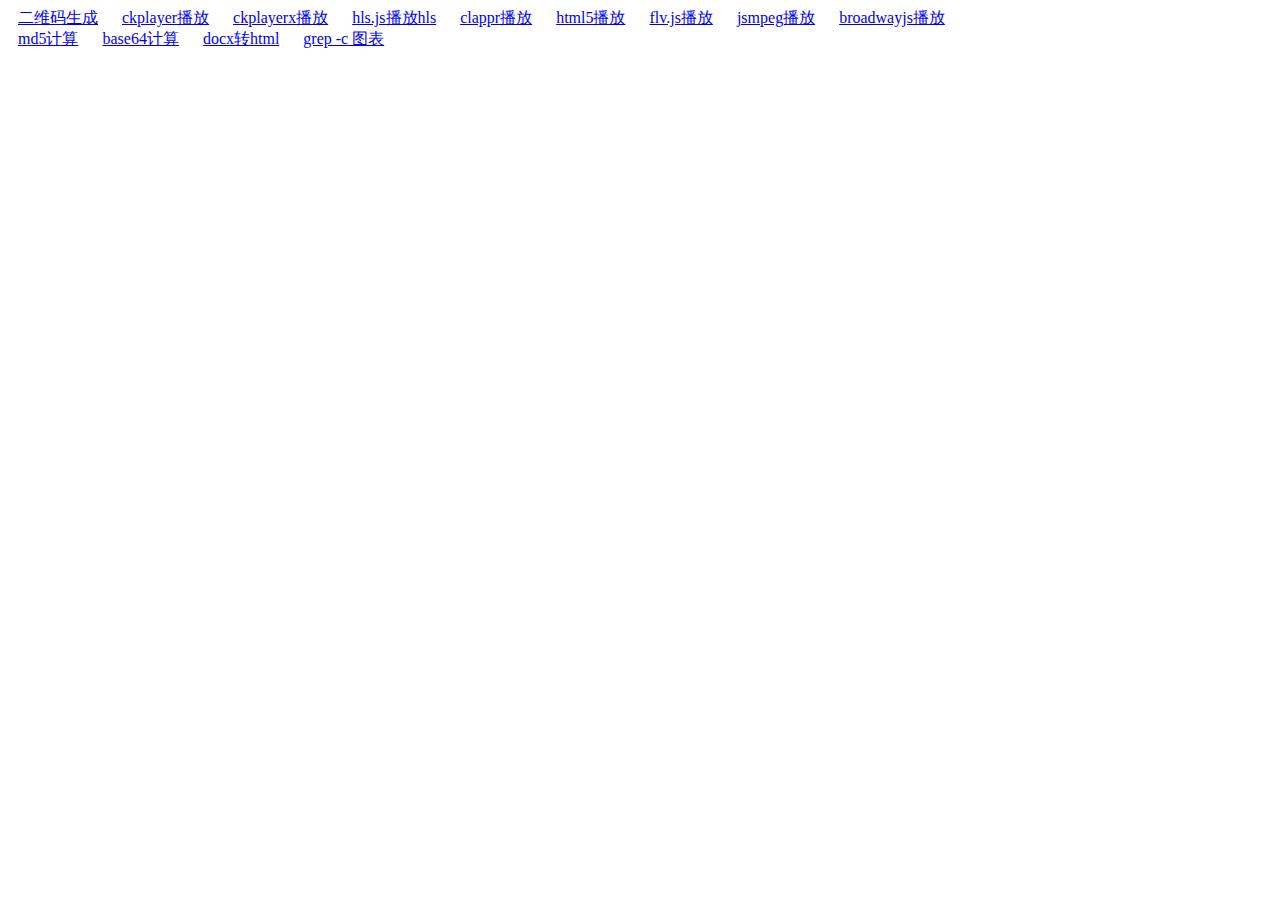
<file: index.html>
<!DOCTYPE HTML>
<html>

<head>
  <meta charset="utf-8">
  <title>工具</title>
  <meta name="viewport" content="width=device-width, initial-scale=1,user-scalable=no">
  <meta http-equiv="X-UA-Compatible" content="IE=edge,chrome=1">
  <meta name="renderer" content="webkit">
  <style>
    a{
      margin: 0 10px;
    }
  </style>
</head>

<body>
  <div>

    <a href="qrcode/qrcode.html" alt="二维码生成">二维码生成</a>
    <a href="ckplayer/index.html" alt="ckplayer播放">ckplayer播放</a>
    <a href="ckplayerx/index.html" alt="ckplayerx播放">ckplayerx播放</a>
    <a href="hls.js/index.html" alt="hls.js播放hls">hls.js播放hls</a>
    <a href="clappr/index.html" alt="clappr播放">clappr播放</a>
    <a href="html5/index.html" alt="html5播放">html5播放</a>
    <a href="flv/index.html" alt="flv.js">flv.js播放</a>
    <a href="jsmpeg/index.html" alt="jsmpeg">jsmpeg播放</a>
    <a href="broadway/index.html" alt="broadwayjs">broadwayjs播放</a>
  </div>
  <div>
    <a href="md5/index.html" alt="md5计算">md5计算</a>
    <a href="base64/index.html" alt="md5计算">base64计算</a>
    <a href="docx2html/index.html" alt="docx转html">docx转html</a>
    <a href="echarts-grep/index.html" alt="grep -c 图表">grep -c 图表</a>
  </div>
</body>

</html>
</file>
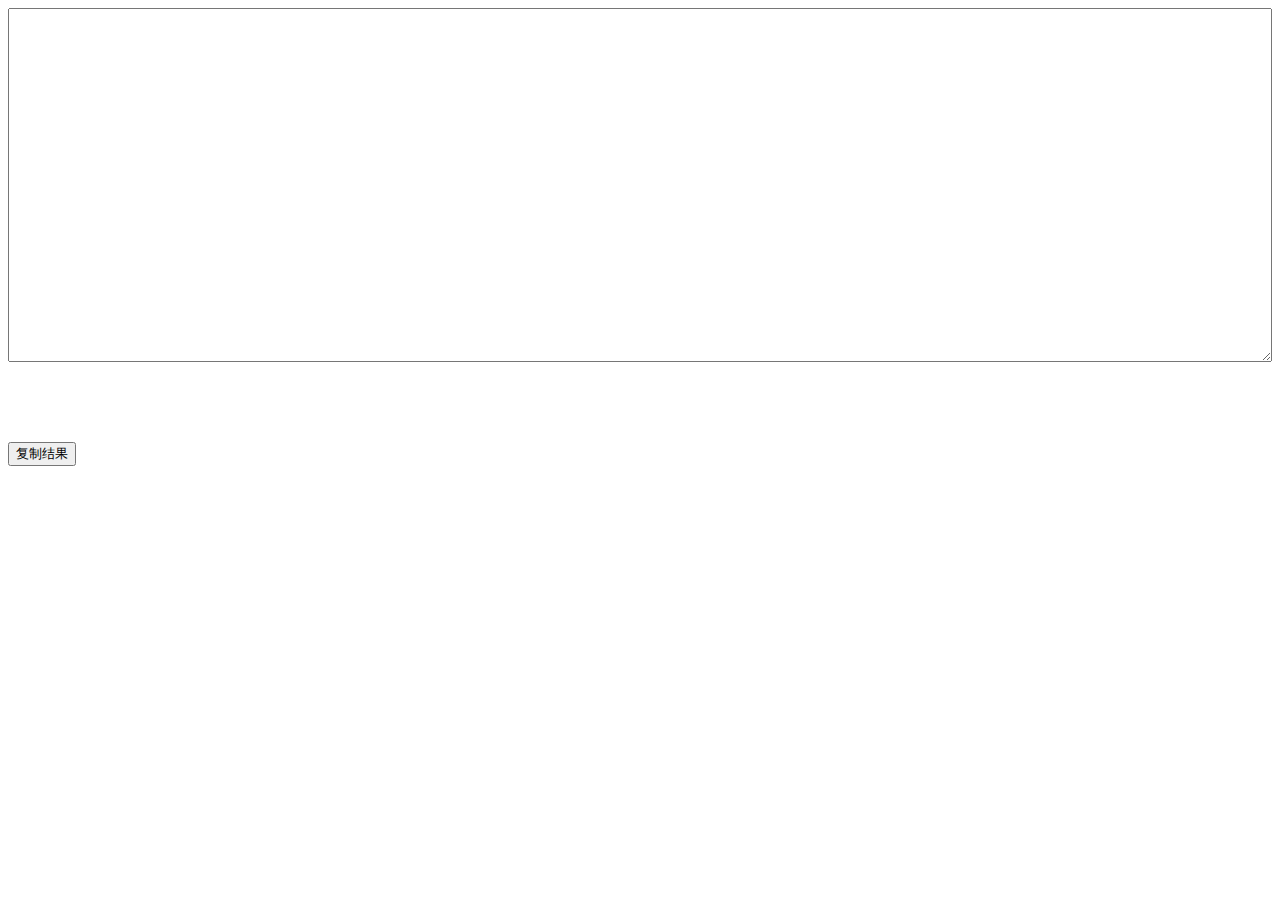
<file: base64/index.html>
<html>

<head>
    <meta charset="utf-8">
    <title>base64计算</title>
    <meta name="viewport" content="width=device-width, initial-scale=1,user-scalable=no">
    <meta http-equiv="X-UA-Compatible" content="IE=edge,chrome=1">
    <meta name="renderer" content="webkit">
    <style>
        #input {
            width: 100%;
            height: 40%;
        }

        #result {
            width: 100%;
            min-height: 40px;
            padding: 20px;
            font-size: 12px;
        }
    </style>
</head>

<body>
    <script src="../common/clipboard.min.js"></script>
    <script src="./base64.js"></script>

    <textarea id="input"></textarea>
    <div id="result"></div>
    <div><button id="copy" data-clipboard-target="#result">复制结果</button></div>


    <script>
        var input = document.getElementById('input')
        var result = document.getElementById('result')
        var copy = document.getElementById('copy')

        input.addEventListener('input', function () {
            var hash = Base64.encode(input.value);
            result.innerHTML = hash
        }, false)

        var clipboard = new ClipboardJS('#copy');

        clipboard.on('success', function (e) {
            copy.innerHTML = '已复制'
            setTimeout(function () {
                copy.innerHTML = '复制结果'
            }, 1000)

            e.clearSelection();
        });

        clipboard.on('error', function (e) {
            copy.innerHTML = '操作失败'
        });


    </script>
</body>

</html>
</file>
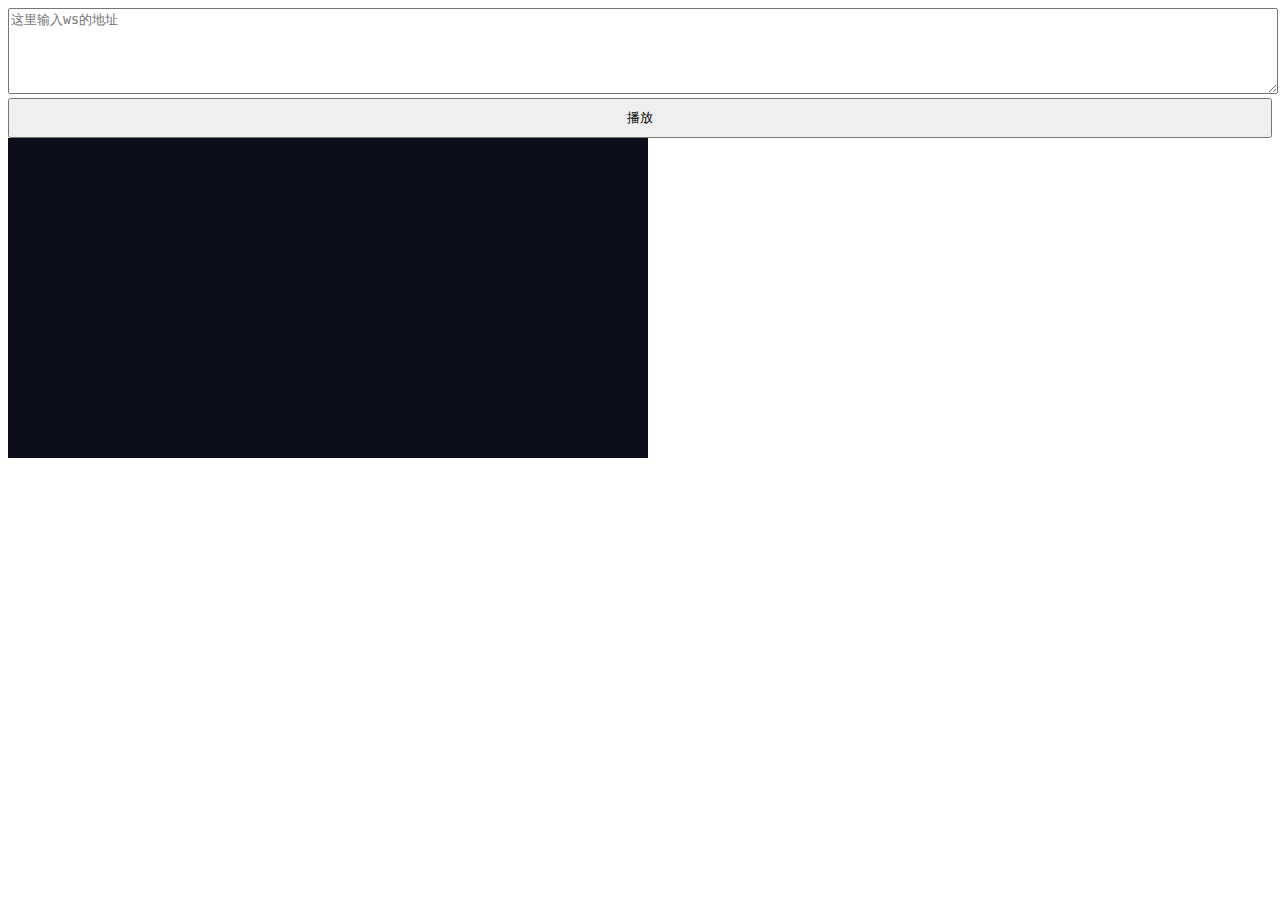
<file: broadway/index.html>
<!DOCTYPE html>
<html>
<head>
    <meta charset="utf-8">
    <title>broadway</title>
    <meta name="viewport" content="width=device-width, initial-scale=1,user-scalable=no">
    <meta http-equiv="X-UA-Compatible" content="IE=edge,chrome=1" >
    <meta name="renderer" content="webkit">
<style>
#input{
    width: 100%;
    height: 80px;
}
#playBtn{
    width: 100%;
    height: 40px;
}
</style>

</head>
<textarea id="input" placeholder="这里输入ws的地址"></textarea>
<button id="playBtn">播放</button>

<script src="./Decoder.js"></script>
<script src="./YUVCanvas.js"></script>
<script src="./Player.js"></script>
<script>
    var start = document.getElementById('playBtn');
    var inputTxt = document.getElementById('input');
    inputTxt.addEventListener('click', function(){
    this.select();
    });

    var player = new Player({
        size: {
            width: 640,
            height: 320
        }
    });
    document.body.appendChild(player.canvas);
    function startEvent(){
        var url = inputTxt.value;
        var client = new WebSocket(url);
        client.binaryType = 'arraybuffer';
        client.onclose = function(){
            console.log('ws open.');
        }
        client.onclose = function(){
            console.log('ws close.');
        }
        client.onerror = function(){
            console.log('ws error.');
        }
        client.onmessage = function(e){
            console.log('ws message.');
            var data = new Uint8Array(e.data);
            player.decode(data);
        }
    }
    start.addEventListener('click', startEvent, false);


</script>
</body>
</html>
</file>
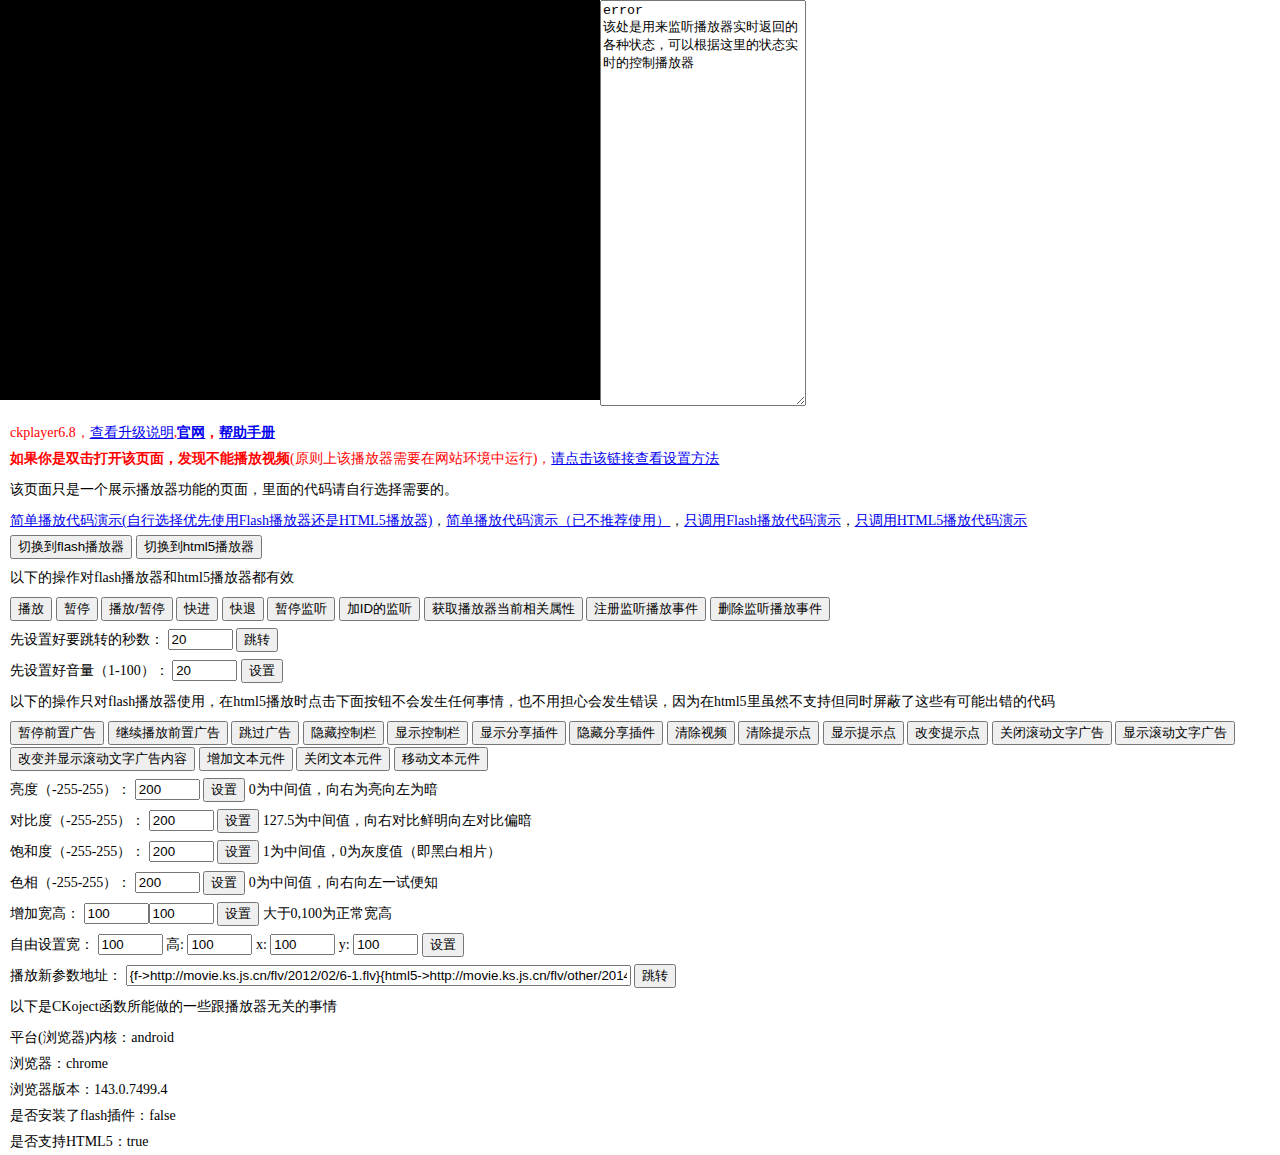
<file: ckplayer/index.htm>
<!DOCTYPE html>
<html>
<head>
<meta http-equiv="Content-Type" content="text/html; charset=utf-8" />
<title>ckplayer6.8</title>
<style type="text/css">
body,td,th {
	font-size: 14px;
	line-height: 26px;
}
body {
	margin-left: 0px;
	margin-top: 0px;
	margin-right: 0px;
	margin-bottom: 0px;
}
p {
	margin-top: 5px;
	margin-right: 0px;
	margin-bottom: 0px;
	margin-left: 0px;
	padding-left: 10px;
}
#a1{
	position:relative;
	z-index: 100;
	width:600px;
	height:400px;
	float: left;
}
</style>
<script type="text/javascript" src="js/offlights.js"></script>
</head>

<body>
<div id="a1"></div>
<!--
上面一行是播放器所在的容器名称，如果只调用flash播放器，可以只用<div id="a1"></div>
-->
<textarea name="statusvalue" rows="15" id="statusvalue" style="width:200px;height:400px;">该处是用来监听播放器实时返回的各种状态，可以根据这里的状态实时的控制播放器</textarea>
<script type="text/javascript" src="ckplayer/ckplayer.js" charset="utf-8"></script>
<script type="text/javascript">
	//如果你不需要某项设置，可以直接删除，注意var flashvars的最后一个值后面不能有逗号
	function loadedHandler(){
		if(CKobject.getObjectById('ckplayer_a1').getType()){//说明使用html5播放器
			alert('播放器已加载，调用的是HTML5播放模块');
		}
		else{
			alert('播放器已加载，调用的是Flash播放模块');
		}
	}
	var _nn=0;
	function ckplayer_status(str){
		_nn+=1;
		if(_nn>100){
			_nn=0;
			document.getElementById('statusvalue').value='';
		}
		document.getElementById('statusvalue').value=str+'\n'+document.getElementById('statusvalue').value;
	}
	
	var flashvars={
		f:'http://img.ksbbs.com/asset/Mon_1605/0ec8cc80112a2d6.mp4',//视频地址
		a:'',//调用时的参数，只有当s>0的时候有效
		s:'0',//调用方式，0=普通方法（f=视频地址），1=网址形式,2=xml形式，3=swf形式(s>0时f=网址，配合a来完成对地址的组装)
		c:'0',//是否读取文本配置,0不是，1是
		x:'',//调用配置文件路径，只有在c=1时使用。默认为空调用的是ckplayer.xml
		i:'http://www.ckplayer.com/static/images/cqdw.jpg',//初始图片地址
		d:'http://www.ckplayer.com/down/pause6.1_1.swf|http://www.ckplayer.com/down/pause6.1_2.swf',//暂停时播放的广告，swf/图片,多个用竖线隔开，图片要加链接地址，没有的时候留空就行
		u:'',//暂停时如果是图片的话，加个链接地址
		l:'http://www.ckplayer.com/down/adv6.1_1.swf|http://www.ckplayer.com/down/adv6.1_2.swf',//前置广告，swf/图片/视频，多个用竖线隔开，图片和视频要加链接地址
		r:'',//前置广告的链接地址，多个用竖线隔开，没有的留空
		t:'10|10',//视频开始前播放swf/图片时的时间，多个用竖线隔开
		y:'',//这里是使用网址形式调用广告地址时使用，前提是要设置l的值为空
		z:'http://www.ckplayer.com/down/buffer.swf',//缓冲广告，只能放一个，swf格式
		e:'8',//视频结束后的动作，0是调用js函数，1是循环播放，2是暂停播放并且不调用广告，3是调用视频推荐列表的插件，4是清除视频流并调用js功能和1差不多，5是暂停播放并且调用暂停广告
		v:'80',//默认音量，0-100之间
		p:'0',//视频默认0是暂停，1是播放，2是不加载视频
		h:'0',//播放http视频流时采用何种拖动方法，=0不使用任意拖动，=1是使用按关键帧，=2是按时间点，=3是自动判断按什么(如果视频格式是.mp4就按关键帧，.flv就按关键时间)，=4也是自动判断(只要包含字符mp4就按mp4来，只要包含字符flv就按flv来)
		q:'',//视频流拖动时参考函数，默认是start
		m:'',//让该参数为一个链接地址时，单击播放器将跳转到该地址
		o:'',//当p=2时，可以设置视频的时间，单位，秒
		w:'',//当p=2时，可以设置视频的总字节数
		g:'',//视频直接g秒开始播放
		j:'',//跳过片尾功能，j>0则从播放多少时间后跳到结束，<0则总总时间-该值的绝对值时跳到结束
		k:'32|63',//提示点时间，如 30|60鼠标经过进度栏30秒，60秒会提示n指定的相应的文字
		n:'这是提示点的功能，如果不需要删除k和n的值|提示点测试60秒',//提示点文字，跟k配合使用，如 提示点1|提示点2
		wh:'',//宽高比，可以自己定义视频的宽高或宽高比如：wh:'4:3',或wh:'1080:720'
		lv:'0',//是否是直播流，=1则锁定进度栏
		loaded:'loadedHandler',//当播放器加载完成后发送该js函数loaded
		//调用播放器的所有参数列表结束
		//以下为自定义的播放器参数用来在插件里引用的
		my_title:'演示视频标题文字',
		my_url:encodeURIComponent(window.location.href)//本页面地址
		//调用自定义播放器参数结束
		};
	var params={bgcolor:'#FFF',allowFullScreen:true,allowScriptAccess:'always'};//这里定义播放器的其它参数如背景色（跟flashvars中的b不同），是否支持全屏，是否支持交互
	var video=['http://img.ksbbs.com/asset/Mon_1605/0ec8cc80112a2d6.mp4->video/mp4'];
	CKobject.embed('ckplayer/ckplayer.swf','a1','ckplayer_a1','100%','100%',false,flashvars,video,params);
	/*
		以上代码演示的兼容flash和html5环境的。如果只调用flash播放器或只调用html5请看其它示例
	*/
	function videoLoadJs(s){
		alert("执行了播放");
	}
	function playerstop(){
		//只有当调用视频播放器时设置e=0或4时会有效果
		alert('播放完成');	
	}
	var _nn=0;//用来计算实时监听的条数的，超过100条记录就要删除，不然会消耗内存
	
	function getstart(){
		var a=CKobject.getObjectById('ckplayer_a1').getStatus();
		var ss='';
		for (var k in a){
			ss+=k+":"+a[k]+'\n';
		}
		alert(ss);
	}
	function ckadjump(){
		alert('这里演示了点击跳过广告按钮后的执行的动作，如果注册会员可以做成直接跳过的效果。');
	}
	//开关灯
	var box = new LightBox();
	function closelights(){//关灯
		box.Show();
		CKobject._K_('a1').style.width='940px';
		CKobject._K_('a1').style.height='550px';
		CKobject.getObjectById('ckplayer_a1').width=940;
		CKobject.getObjectById('ckplayer_a1').height=550;
	}
	function openlights(){//开灯
		box.Close();
		CKobject._K_('a1').style.width='600px';
		CKobject._K_('a1').style.height='400px';
		CKobject.getObjectById('ckplayer_a1').width=600;
		CKobject.getObjectById('ckplayer_a1').height=400;
	}
	function changePrompt(){
		CKobject.getObjectById('ckplayer_a1').promptUnload();//卸载掉目前的
		CKobject.getObjectById('ckplayer_a1').changeFlashvars('{k->10|20|30}{n->重设提示点一|重设提示点二|重设提示点三}');
		CKobject.getObjectById('ckplayer_a1').promptLoad();//重新加载
	}
	function addflash(){
		if(CKobject.Flash()['f']){
			CKobject._K_('a1').innerHTML='';
			CKobject.embedSWF('ckplayer/ckplayer.swf','a1','ckplayer_a1','600','400',flashvars,params);
		}
		else{
			alert('该环境中没有安装flash插件，无法切换');
		}
	}
	function addhtml5(){
		if(CKobject.isHTML5()){
			support=['all'];
			CKobject._K_('a1').innerHTML='';
			CKobject.embedHTML5('a1','ckplayer_a1',600,400,video,flashvars,support);
		}
		else{
			alert('该环境不支持html5，无法切换');
		}
	}
	function addListener(){
		/*if(CKobject.getObjectById('ckplayer_a1').getType()){//说明使用html5播放器
			CKobject.getObjectById('ckplayer_a1').addListener('play',playHandler);
		}
		else{
			CKobject.getObjectById('ckplayer_a1').addListener('play','playHandler');
		}*/
		CKobject.getObjectById('ckplayer_a1').addListener('play','playHandler');
	}
	function playHandler(){
		alert('因为注册了监听播放，所以弹出此内容，删除监听将不再弹出');
	}
	function removeListener(){//删除监听事件
		if(CKobject.getObjectById('ckplayer_a1').getType()){//说明使用html5播放器
			CKobject.getObjectById('ckplayer_a1').removeListener('play',playHandler);
		}
		else{
			CKobject.getObjectById('ckplayer_a1').removeListener('play','playHandler');
		}
	}
	function textBoxShow(){//增加提示文字
		var o = {
			name: 'prompt', //该文本的名称，主要作用是关闭时需要用到
			coor: '0,2,-100,-100', //坐标
			text: '{a href="http://www.ckplayer.com" target="_blank"}{font color="#FFFFFF" size="12" face="Microsoft YaHei,微软雅黑"}这里是一个提示文字演示，6.8新增功能{/font}{/a}', //文字
			bgColor: '0x000000', //背景颜色
			borderColor: '0x000000', //边框颜色
			radius: 3, //圆角弧度
			alpha:0,//总体透明度
			bgAlpha: 50, //背景透明度
			xWidth: 20, //宽度修正
			xHeight: 5, //高度修正
			pic: ['temp/face.png'], //附加图片地址数组，可以增加多个图片
			pwh:[[30,30]],//图片绽放宽高
			pEvent:[['url','http://www.ckplayer.com']],//图片事件数组
			pCoor: ['0,0,-22,-3'], //图片坐标数组
			pRadius: [30], //附加图片的弧度
			tween:[['x',1,50,0.3],['alpha',1,100,0.3]]//缓动效果
		};
		var boxtemp=CKobject.getObjectById('ckplayer_a1').textBoxShow(o);
	}
	function textBoxClose(){
		var is=CKobject.getObjectById('ckplayer_a1').textBoxClose('prompt');
	}
	function textBoxTween(){
		CKobject.getObjectById('ckplayer_a1').textBoxTween('prompt',[['y',0,-30,0.3]]);
	}
</script>
<p style="color:#F00">
ckplayer6.8，<a href="help.htm" target="_blank">查看升级说明</a>,<strong><a href="http://www.ckplayer.com/" target="_blank">官网</a>，<a href="http://www.ckplayer.com/manual/" target="_blank">帮助手册</a></strong><br />
<strong>如果你是双击打开该页面，发现不能播放视频</strong>(原则上该播放器需要在网站环境中运行)，<a href="http://bbs.ckplayer.com/forum.php?mod=viewthread&amp;tid=942">请点击该链接查看设置方法</a></p>
<p>该页面只是一个展示播放器功能的页面，里面的代码请自行选择需要的。</p>
<p><a href="demo3.htm">简单播放代码演示(自行选择优先使用Flash播放器还是HTML5播放器)</a>，<a href="demo.htm">简单播放代码演示（已不推荐使用）</a>，<a href="demo1.htm">只调用Flash播放代码演示</a>，<a href="demo2.htm">只调用HTML5播放代码演示</a><br>
  <input type="button" name="button23" value="切换到flash播放器" onClick="addflash();" />
  <input type="button" name="button24" value="切换到html5播放器" onClick="addhtml5();" />
</p>
<p>以下的操作对flash播放器和html5播放器都有效</p>
<p>
  <input type="button" name="button5" value="播放" onClick="CKobject.getObjectById('ckplayer_a1').videoPlay();" />
  <input type="button" name="button6" value="暂停" onClick="CKobject.getObjectById('ckplayer_a1').videoPause();" />
  <input type="button" name="button7" value="播放/暂停" onClick="CKobject.getObjectById('ckplayer_a1').playOrPause();" />
  <input type="button" name="button8" value="快进" onClick="CKobject.getObjectById('ckplayer_a1').fastNext();" />
  <input type="button" name="button9" value="快退" onClick="CKobject.getObjectById('ckplayer_a1').fastBack();" />
  <input type="button" name="button15" value="暂停监听" onClick="CKobject.getObjectById('ckplayer_a1').changeStatus(0);" />
  <input type="button" name="button16" value="加ID的监听" onClick="CKobject.getObjectById('ckplayer_a1').changeStatus(3);" />
  <input type="button" name="button21" value="获取播放器当前相关属性" onClick="getstart();" />
  <input type="button" name="button13" value="注册监听播放事件" onClick="addListener();" />
  <input type="button" name="button14" value="删除监听播放事件" onClick="removeListener();" />
</p>
<p>
  先设置好要跳转的秒数：
  <input name="seconds" type="text" id="seconds" value="20" size="5" maxlength="5" />
  <input type="button" name="button" id="button" value="跳转" onClick="CKobject.getObjectById('ckplayer_a1').videoSeek(document.getElementById('seconds').value);" />
</p>
<p>
  先设置好音量（1-100）：
  <input name="volume" type="text" id="volume" value="20" size="5" maxlength="5" />
  <input type="button" name="button" id="button" value="设置" onClick="CKobject.getObjectById('ckplayer_a1').changeVolume(document.getElementById('volume').value);" />
</p>
<p>以下的操作只对flash播放器使用，在html5播放时点击下面按钮不会发生任何事情，也不用担心会发生错误，因为在html5里虽然不支持但同时屏蔽了这些有可能出错的代码</p>
<p>
  <input type="button" name="button0" value="暂停前置广告" onClick="CKobject.getObjectById('ckplayer_a1').frontAdPause();" />
  <input type="button" name="button1" value="继续播放前置广告" onClick="CKobject.getObjectById('ckplayer_a1').frontAdPause(false);" />
  <input type="button" name="button2" value="跳过广告" onClick="CKobject.getObjectById('ckplayer_a1').frontAdUnload();" />
  <input type="button" name="button3" value="隐藏控制栏" onClick="CKobject.getObjectById('ckplayer_a1').changeFace(true);" />
  <input type="button" name="button4" value="显示控制栏" onClick="CKobject.getObjectById('ckplayer_a1').changeFace();" />
  <input type="button" name="button10" value="显示分享插件" onClick="CKobject.getObjectById('ckplayer_a1').plugin('share.swf',true);" />
  <input type="button" name="button11" value="隐藏分享插件" onClick="CKobject.getObjectById('ckplayer_a1').plugin('share.swf',false);" />
  <input type="button" name="button12" value="清除视频" onClick="CKobject.getObjectById('ckplayer_a1').videoClear();" />
  <input type="button" name="button17" value="清除提示点" onClick="CKobject.getObjectById('ckplayer_a1').promptUnload();" />
  <input type="button" name="button18" value="显示提示点" onClick="CKobject.getObjectById('ckplayer_a1').promptLoad();" />
  <input type="button" name="button19" value="改变提示点" onClick="changePrompt()" />
  <input type="button" name="button20" value="关闭滚动文字广告" onClick="CKobject.getObjectById('ckplayer_a1').marqueeClose();" />
  <input type="button" name="button20" value="显示滚动文字广告" onClick="CKobject.getObjectById('ckplayer_a1').marqueeLoad(true);" />
  <input type="button" name="button22" value="改变并显示滚动文字广告内容" onClick="CKobject.getObjectById('ckplayer_a1').marqueeLoad(true,'{font color=\'#FFDD00\'}改变后的内容,这里的内容虽然可以动态的改变，但不建议使用该功能做字幕的功能，字幕插件请在官网查找！{/font}');" />
<input type="button" name="button19" value="增加文本元件" onClick="textBoxShow()" />
<input type="button" name="button19" value="关闭文本元件" onClick="textBoxClose()" />
<input type="button" name="button19" value="移动文本元件" onClick="textBoxTween()" />
</p>
  
<p>
  亮度（-255-255）：
  <input name="brightness" type="text" id="brightness" value="200" size="5" maxlength="5" />
  <input type="button" name="button" id="button" value="设置" onClick="CKobject.getObjectById('ckplayer_a1').videoBrightness(document.getElementById('brightness').value);" />
0为中间值，向右为亮向左为暗</p>
<p>
  对比度（-255-255）：
  <input name="contrast" type="text" id="contrast" value="200" size="5" maxlength="5" />
  <input type="button" name="button" id="button" value="设置" onClick="CKobject.getObjectById('ckplayer_a1').videoContrast(document.getElementById('contrast').value);" />
127.5为中间值，向右对比鲜明向左对比偏暗</p>
<p>
  饱和度（-255-255）：
  <input name="saturation" type="text" id="saturation" value="200" size="5" maxlength="5" />
  <input type="button" name="button" id="button" value="设置" onClick="CKobject.getObjectById('ckplayer_a1').videoSaturation(document.getElementById('saturation').value);" />
1为中间值，0为灰度值（即黑白相片）</p>
<p>
  色相（-255-255）：
  <input name="sethue" type="text" id="sethue" value="200" size="5" maxlength="5" />
  <input type="button" name="button" id="button" value="设置" onClick="CKobject.getObjectById('ckplayer_a1').videoSetHue(document.getElementById('sethue').value);" />
0为中间值，向右向左一试便知</p>
<p>
  增加宽高：
    <input name="wandh" type="text" id="wandh" value="100" size="5" maxlength="5" /><input name="wandh2" type="text" id="wandh2" value="100" size="5" maxlength="5" />
  <input type="button" name="button" id="button" value="设置" onClick="CKobject.getObjectById('ckplayer_a1').videoWAndH(document.getElementById('wandh').value,document.getElementById('wandh2').value);" /> 
  大于0,100为正常宽高
</p>
<p>
  自由设置宽：
    <input name="cw" type="text" id="cw" value="100" size="5" maxlength="5" />
    高:
    <input name="ch" type="text" id="ch" value="100" size="5" maxlength="5" />
    x:
    <input name="cx" type="text" id="cx" value="100" size="5" maxlength="5" />
    y:
    <input name="cy" type="text" id="cy" value="100" size="5" maxlength="5" />
  <input type="button" name="button" id="button" value="设置" onClick="CKobject.getObjectById('ckplayer_a1').videoWHXY(document.getElementById('cw').value,document.getElementById('ch').value,document.getElementById('cx').value,document.getElementById('cy').value);" />
</p>
<p>
  播放新参数地址：
  <input name="newaddress" type="text" id="newaddress" value="{f-&gt;http://movie.ks.js.cn/flv/2012/02/6-1.flv}{html5-&gt;http://movie.ks.js.cn/flv/other/2014/06/20-2.mp4->video/mp4,http://www.ckplayer.com/webm/1.webm->video/webm,http://www.ckplayer.com/webm/1.ogv->video/ogg}" size="60" maxlength="300" />
  <input type="button" name="button" id="button" value="跳转" onClick="CKobject.getObjectById('ckplayer_a1').newAddress(document.getElementById('newaddress').value);" /><br>
</p>
<p>以下是CKoject函数所能做的一些跟播放器无关的事情</p>
<p id="aboutme"></p>
<script type="text/javascript">
var aboutme='';
aboutme+='平台(浏览器)内核：'+CKobject.Platform()+'<br />';
aboutme+='浏览器：'+CKobject.browser()['B']+'<br />';
aboutme+='浏览器版本：'+CKobject.browser()['V']+'<br />';
aboutme+='是否安装了flash插件：'+CKobject.Flash()['f']+'<br />';
if(CKobject.Flash()['f']){
	aboutme+='flash插件版本：'+CKobject.Flash()['v']+'<br />';
}
aboutme+='是否支持HTML5：'+CKobject.isHTML5()+'<br />';
CKobject._K_('aboutme').innerHTML=aboutme;
</script>

</body>
</html>
</file>
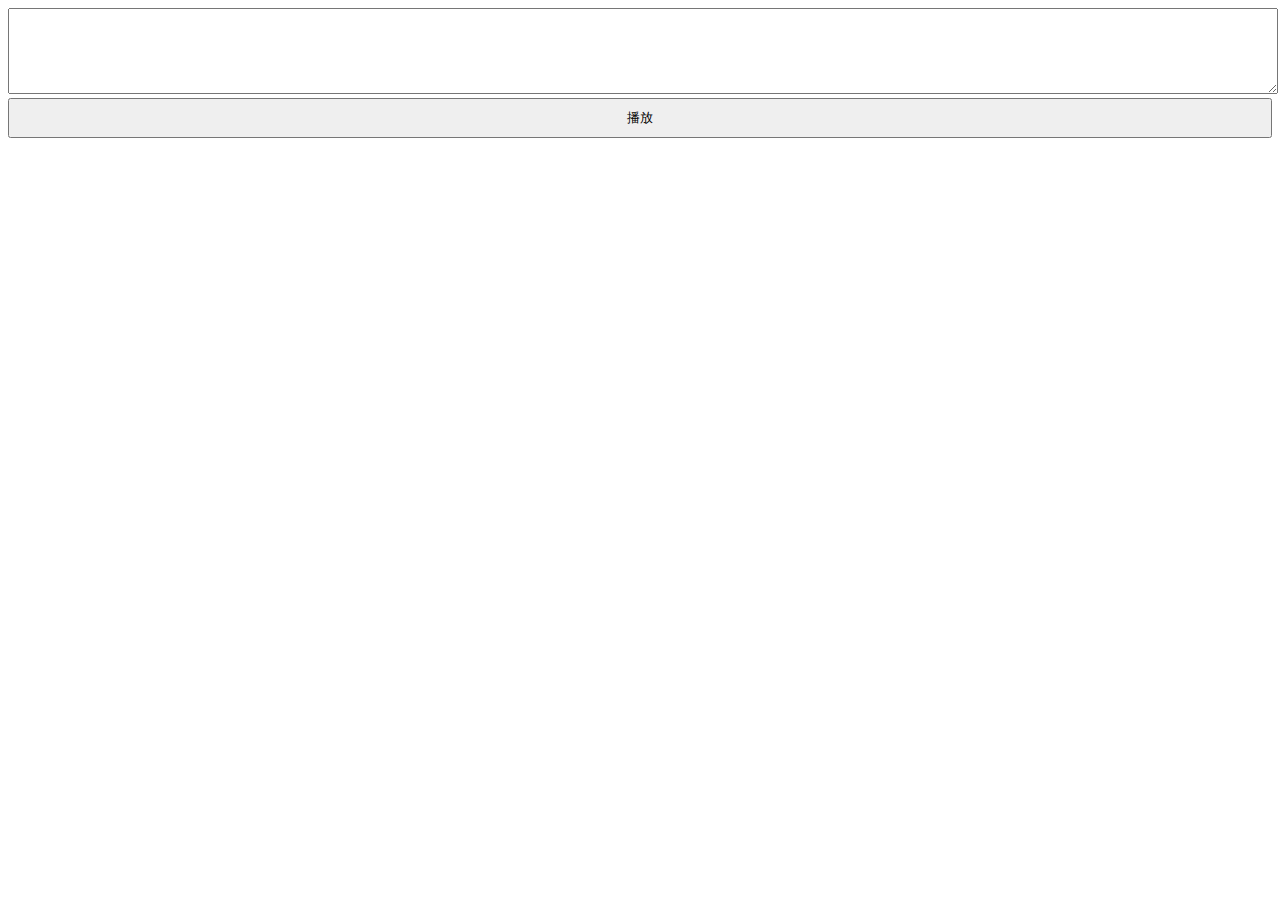
<file: ckplayer/index.html>
<!DOCTYPE HTML>
<html>
<head>
  <meta charset="utf-8">
  <title>ckplayer</title>
  <meta name="viewport" content="width=device-width, initial-scale=1,user-scalable=no">
  <meta http-equiv="X-UA-Compatible" content="IE=edge,chrome=1" >
  <meta name="renderer" content="webkit">
  <style>
#input{
	width: 100%;
	height: 80px;
}
#playBtn{
  width: 100%;
  height: 40px;
}
  </style>
</head>
<body>
  <textarea id="input"></textarea>
  <button id="playBtn">播放</button>
  <div id="a1"></div>
<script type="text/javascript" src="./ckplayer/ckplayer.js" charset="utf-8"></script>
<script type="text/javascript">
var playBtn = document.getElementById('playBtn');
var inputTxt = document.getElementById('input');

inputTxt.addEventListener('click', function(){
  this.select();
});
inputTxt.addEventListener('keypress', function(e){
  if(e.keyCode == 13){
    play();
  }
}, false);

playBtn.addEventListener('click', play, false);

function play(){
  var playUrl = inputTxt.value;
  var flashvars = null;
  // 如果rtmp服务器环境设置了视频暂停则断开链接
  // 需要修改ckplayer.js  setup参数第30个值 在播放暂停后点击播放是否采用重新链接的方式
  if(/^rtmp/.test(playUrl)){
    flashvars = {
      f: playUrl,
      c: 1
    };
  }else if(/\.m3u8/.test(playUrl)){
    flashvars = {
      s:4,  // 4-使用swf视频流插件播放
  		f:'m3u8.swf',
  		a:playUrl,
  		c: 1,  // 1-使用ckplayer.js的配置 0-使用ckplayer.xml的配置
      lv:1, // 1-直播 0-普通方式
      p:1   // 1-默认播放 0-默认暂停
    };
  }else{
    flashvars = {
      f: playUrl,
      c: 0
    };
  }
  var params={bgcolor:'#FFF',allowFullScreen:true,allowScriptAccess:'always',wmode:'transparent'};
  CKobject.embedSWF('./ckplayer/ckplayer.swf','a1','ckplayer_a1','800','450',flashvars,params);
}


</script>
</body>
</html>
</file>
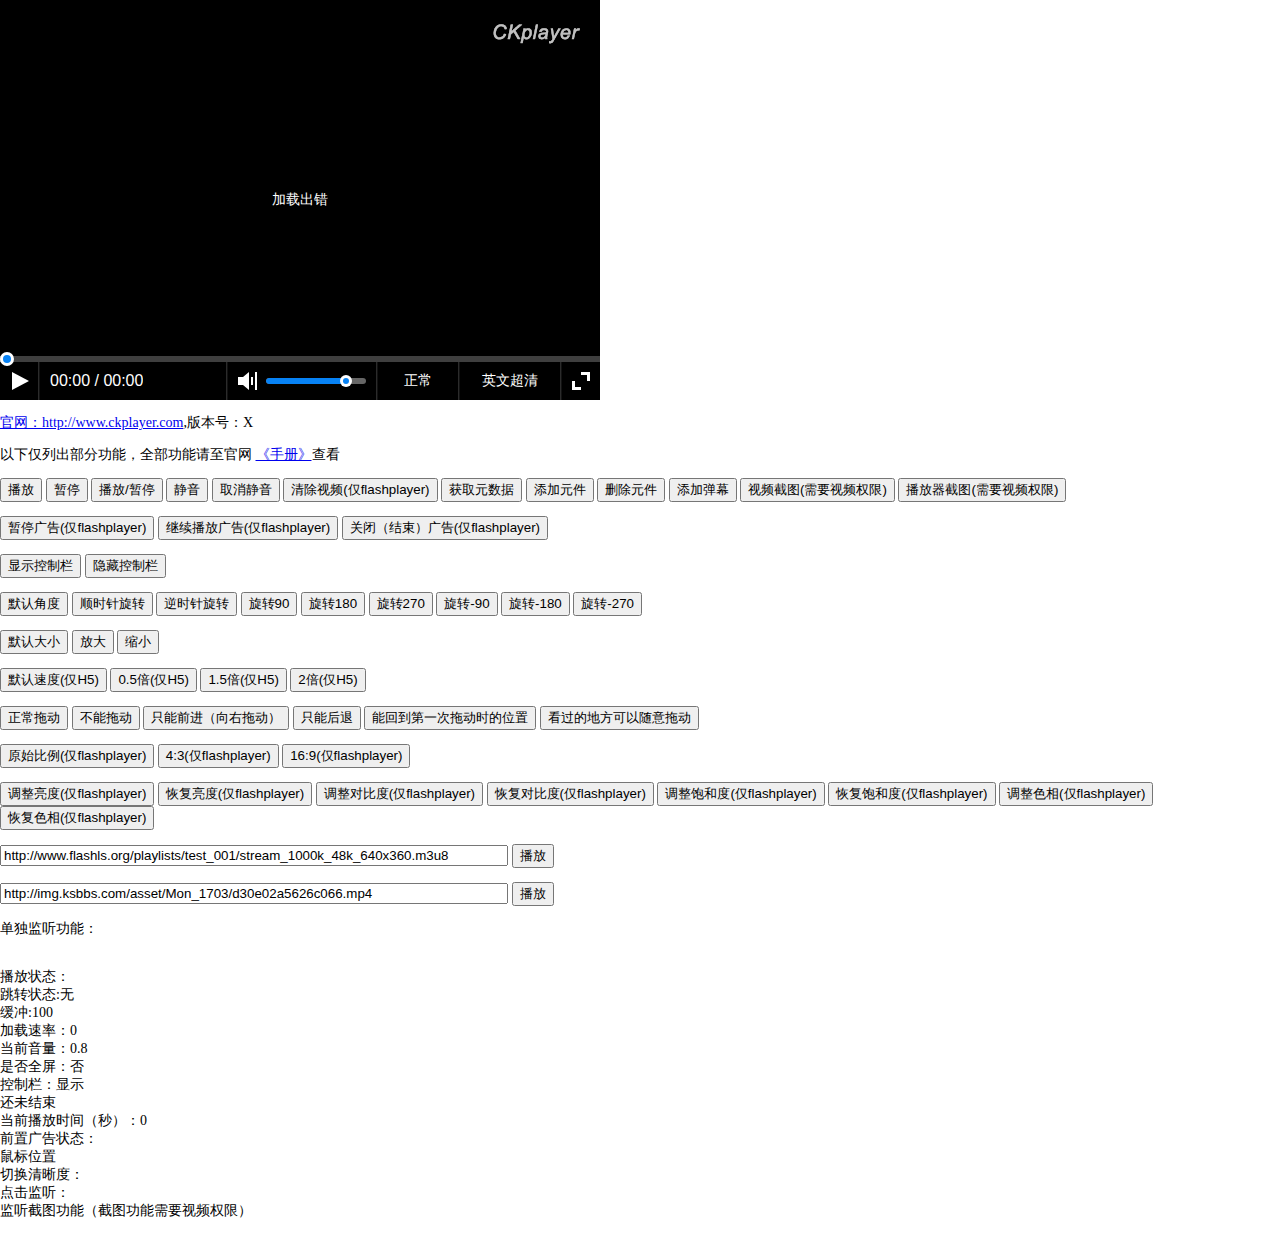
<file: ckplayerx/index.html>
<!DOCTYPE html>
<html>

	<head>
		<meta charset="UTF-8">
		<title>ckplayer</title>
		<script type="text/javascript" src="ckplayer/ckplayer.js" charset="UTF-8"></script>
		<style type="text/css">
			body {
				margin: 0;
				padding: 0px;
				font-family: "Microsoft YaHei", YaHei, "微软雅黑", SimHei, "黑体";
				font-size: 14px
			}
		</style>

	</head>

	<body>
		<div id="video" style="width: 600px; height: 400px;"></div>
		<script type="text/javascript">
			var videoObject = {
				//playerID:'ckplayer01',//播放器ID，第一个字符不能是数字，用来在使用多个播放器时监听到的函数将在所有参数最后添加一个参数用来获取播放器的内容
				container: '#video', //容器的ID或className
				variable: 'player', //播放函数名称
				loaded: 'loadedHandler', //当播放器加载后执行的函数
				loop: true, //播放结束是否循环播放
				//autoplay: true, //是否自动播放
				//duration: 500, //设置视频总时间
				cktrack: 'material/srt.srt', //字幕文件
				poster: 'material/poster.jpg', //封面图片
				preview: { //预览图片
					file: ['material/mydream_en1800_1010_01.png', 'material/mydream_en1800_1010_02.png'],
					scale: 2
				},
				config: '', //指定配置函数
				debug: true, //是否开启调试模式
				//flashplayer: true, //强制使用flashplayer
				drag: 'start', //拖动的属性
				seek: 0, //默认跳转的时间
				//playbackrate:1,//默认速度的编号，只对html5有效,设置成-1则不显示倍速
				//advertisements:'website:ad.json',
				//front:'frontFun',//上一集的操作函数
				//next:'nextFun',//下一集的操作函数
				//广告部分开始
				adfront: 'http://www.ckplayer.com/yytf/swf/front001.swf,http://www.ckplayer.com/yytf/swf/front002.swf', //前置广告
				adfronttime: '15,15',
				adfrontlink: '',
				adpause: 'http://www.ckplayer.com/yytf/swf/pause001.swf,http://www.ckplayer.com/yytf/swf/pause002.swf',
				adpausetime: '5,5',
				adpauselink: '',
				adinsert: 'http://www.ckplayer.com/yytf/swf/insert001.swf,http://www.ckplayer.com/yytf/swf/insert002.swf',
				adinserttime: '10,10',
				adinsertlink: '',
				inserttime: '10,80',
				adend: 'http://www.ckplayer.com/yytf/swf/end001.swf,http://www.ckplayer.com/yytf/swf/end002.swf',
				adendtime: '15,15',
				adendlink: '',
				//广告部分结束
				promptSpot: [ //提示点
					{
						words: '提示点文字01',
						time: 30
					},
					{
						words: '提示点文字02',
						time: 150
					}
				],
				//mobileCkControls:true,//是否在移动端（包括ios）环境中显示控制栏
				//live:true,//是否是直播视频，true=直播，false=点播
				video: [
			        ['http://img.ksbbs.com/asset/Mon_1703/05cacb4e02f9d9e.mp4', 'video/mp4', '中文标清', 0],
			        ['http://img.ksbbs.com/asset/Mon_1703/d0897b4e9ddd9a5.mp4', 'video/mp4', '中文高清', 0],
			        ['http://img.ksbbs.com/asset/Mon_1703/eb048d7839442d0.mp4', 'video/mp4', '英文高清', 10],
			        ['http://img.ksbbs.com/asset/Mon_1703/d30e02a5626c066.mp4', 'video/mp4', '英文超清', 0]
			    ]
			};
			var player = new ckplayer(videoObject);
			function loadedHandler() {
				player.addListener('error', errorHandler); //监听视频加载出错
				player.addListener('loadedmetadata', loadedMetaDataHandler); //监听元数据
				player.addListener('duration', durationHandler); //监听播放时间
				player.addListener('time', timeHandler); //监听播放时间
				player.addListener('play', playHandler); //监听暂停播放
				player.addListener('pause', pauseHandler); //监听暂停播放
				player.addListener('buffer', bufferHandler); //监听缓冲状态
				player.addListener('seek', seekHandler); //监听跳转播放完成
				player.addListener('seekTime', seekTimeHandler); //监听跳转播放完成
				player.addListener('volume', volumeChangeHandler); //监听音量改变
				player.addListener('full', fullHandler); //监听全屏/非全屏切换
				player.addListener('ended', endedHandler); //监听播放结束
				player.addListener('screenshot', screenshotHandler); //监听截图功能
				player.addListener('mouse', mouseHandler); //监听鼠标坐标
				player.addListener('frontAd', frontAdHandler); //监听前置广告的动作
				player.addListener('wheel', wheelHandler); //监听视频放大缩小
				player.addListener('controlBar', controlBarHandler); //监听控制栏显示隐藏事件
				player.addListener('clickEvent', clickEventHandler); //监听点击事件
				player.addListener('definitionChange', definitionChangeHandler); //监听清晰度切换事件
				player.addListener('speed', speedHandler); //监听加载速度
			}
			function errorHandler() {
				console.log('出错')
				changeText('.playerstate', '状态：视频加载错误，停止执行其它动作，等待其它操作');
			}

			function loadedMetaDataHandler() {
				var metaData = player.getMetaDate();
				//console.log(metaData)
				var html = ''
				//console.log(metaData);
				if(parseInt(metaData['videoWidth']) > 0) {
					changeText('.playerstate', '状态：获取到元数据信息，如果数据错误，可以使用延迟获取');
					html += '总时间：' + metaData['duration'] + '秒，';
					html += '音量：' + metaData['volume'] + '（范围0-1），';
					html += '播放器的宽度：' + metaData['width'] + 'px，';
					html += '播放器的高度：' + metaData['height'] + 'px，';
					html += '视频宽度：' + metaData['videoWidth'] + 'px，';
					html += '视频高度：' + metaData['videoHeight'] + 'px，';
					html += '视频原始宽度：' + metaData['streamWidth'] + 'px，';
					html += '视频原始高度：' + metaData['streamHeight'] + 'px，';
					html += '是否暂停状态：' + metaData['paused'];
				} else {
					changeText('.playerstate', '状态：未正确获取到元数据信息');
					html = '没有获取到元数据';
				}
				changeText('.metadata', html);
			}
			function playHandler() {
				//player.animateResume();//继续播放所有弹幕
				changeText('.playstate', getHtml('.playstate') + ' 播放');
				window.setTimeout(function() {
					loadedMetaDataHandler();
				}, 1000);
				loadedMetaDataHandler();
			}

			function pauseHandler() {
				//player.animatePause();//暂停所有弹幕
				changeText('.playstate', getHtml('.playstate') + ' 暂停');
				loadedMetaDataHandler();
			}

			function timeHandler(time) {
				changeText('.currenttimestate', '当前播放时间（秒）：' + time);
			}

			function durationHandler(duration) {
				changeText('.duration', '总时间（秒）：' + duration);
			}

			function seekHandler(state) {
				changeText('.seekstate', getHtml('.seekstate') + ' ' + state);
			}

			function seekTimeHandler(time) {
				changeText('.seekstate', getHtml('.seekstate') + ' seekTime:' + time);
			}

			function bufferHandler(buffer) {
				//console.log(buffer);
				changeText('.bufferstate', '缓冲：' + buffer);
			}

			function volumeChangeHandler(vol) {
				changeText('.volumechangestate', '当前音量：' + vol);
			}
			function speedHandler(n) {
				changeText('.speed', '当前加载速率：' + n);
			}
			function screenshotHandler(obj) {
				changeText('.screenshot', '图片名称：' + obj['name'] + ',截图对象：' + obj['object'] + ',是否用户保存：' + obj['save'] + ',图片：<img src="' + obj['base64'] + '">');
			}

			function fullHandler(b) {
				if(b) {
					html = ' 全屏';
				} else {
					html = ' 否';
				}
				changeText('.fullstate', getHtml('.fullstate') + html);
				
			}

			function endedHandler() {
				changeText('.endedstate', '播放结束');
			}

			function mouseHandler(obj) {
				changeText('.mouse', '鼠标位置，x：' + obj['x'] + '，y：' + obj['y']);
			}

			function frontAdHandler(status) {
				changeText('.frontad', getHtml('.frontad') + ' ' + status);
			}
			var zoomNow = 1;

			function wheelHandler(n) {
				if(n > 0) {
					if(zoomNow < 5) {
						zoomNow += 0.1;
					}
				} else {
					if(zoomNow > 0) {
						zoomNow -= 0.1;
					}
				}
				player.videoZoom(zoomNow);//支持鼠标滚轮控制放大缩小
			}
			function controlBarHandler(show){
				if(show) {
					html = ' 显示';
				} else {
					html = ' 隐藏';
				}
				changeText('.controlBar', getHtml('.controlBar') + html);
			}
			function clickEventHandler(eve){
				changeText('.clickEvent', getHtml('.clickEvent') + ' '+eve);
			}
			function definitionChangeHandler(num){
				changeText('.definitionChange', getHtml('.definitionChange') + ',切换清晰度编号'+num);
			}
			var videoChangeNum = 0;

			function seekTime() {
				var time = parseInt(player.getByElement('.seektime').value);
				var metaData = player.getMetaDate();
				var duration = metaData['duration'];
				if(time < 0) {
					alert('请填写大于0的数字');
					return;
				}
				if(time > duration) {
					alert('请填写小于' + duration + '的数字');
					return;
				}
				player.videoSeek(time);
			}

			function changeVolume() {
				var volume = player.getByElement('.changevolume').value;
				volume = Math.floor(volume * 100) / 100
				if(volume < 0) {
					alert('请填写大于0的数字');
					return;
				}
				if(volume > 1) {
					alert('请填写小于1的数字');
					return;
				}
				player.changeVolume(volume);
			}

			function changeSize() {
				player.changeSize(w, h)
			}

			function frontFun() {
				alert('点击了前一集');
			}

			function nextFun() {
				alert('点击了下一集');
			}

			function adjump() {
				alert('点击了跳过广告按钮');
			}

			function newVideo() {
				var videoUrl = player.getByElement('.videourl').value;
				changeVideo(videoUrl);
			}

			function newVideo2() {
				var videoUrl = player.getByElement('.videourl2').value;
				changeVideo(videoUrl);
			}

			function changeVideo(videoUrl) {
				if(player == null) {
					return;
				}

				var newVideoObject = {
					container: '#video', //容器的ID
					variable: 'player',
					autoplay: true, //是否自动播放
					loaded: 'loadedHandler', //当播放器加载后执行的函数
					video: videoUrl
				}
				//判断是需要重新加载播放器还是直接换新地址

				if(player.playerType == 'html5video') {
					if(player.getFileExt(videoUrl) == '.flv' || player.getFileExt(videoUrl) == '.m3u8' || player.getFileExt(videoUrl) == '.f4v' || videoUrl.substr(0, 4) == 'rtmp') {
						player.removeChild();

						player = null;
						player = new ckplayer();
						player.embed(newVideoObject);
					} else {
						player.newVideo(newVideoObject);
					}
				} else {
					if(player.getFileExt(videoUrl) == '.mp4' || player.getFileExt(videoUrl) == '.webm' || player.getFileExt(videoUrl) == '.ogg') {
						player = null;
						player = new ckplayer();
						player.embed(newVideoObject);
					} else {
						player.newVideo(newVideoObject);
					}
				}
			}
			var elementTemp = null; //保存元件
			function newElement() {
				if(elementTemp != null) {
					alert('为了演示的简单性，本实例只能建立一个元件');
					return;
				}
				var attribute = {
					list: [ //list=定义元素列表
						{
							type: 'png', //定义元素类型：只有二种类型，image=使用图片，text=文本
							file: 'material/logo.png', //图片地址
							radius: 30, //图片圆角弧度
							width: 30, //定义图片宽，必需要定义
							height: 30, //定义图片高，必需要定义
							alpha: 0.9, //图片透明度(0-1)
							marginLeft: 10, //图片离左边的距离
							marginRight: 10, //图片离右边的距离
							marginTop: 10, //图片离上边的距离
							marginBottom: 10, //图片离下边的距离
							clickEvent: "link->http://www.ckplayer.com"
						}, {
							type: 'text', //说明是文本
							text: '演示弹幕内容，弹幕只支持普通文本，不支持HTML', //文本内容
							color: '0xFFDD00', //文本颜色
							size: 14, //文本字体大小，单位：px
							font: '"Microsoft YaHei", YaHei, "微软雅黑", SimHei,"\5FAE\8F6F\96C5\9ED1", "黑体",Arial', //文本字体
							leading: 30, //文字行距
							alpha: 1, //文本透明度(0-1)
							paddingLeft: 10, //文本内左边距离
							paddingRight: 10, //文本内右边距离
							paddingTop: 0, //文本内上边的距离
							paddingBottom: 0, //文本内下边的距离
							marginLeft: 0, //文本离左边的距离
							marginRight: 10, //文本离右边的距离
							marginTop: 10, //文本离上边的距离
							marginBottom: 0, //文本离下边的距离
							backgroundColor: '0xFF0000', //文本的背景颜色
							backAlpha: 0.5, //文本的背景透明度(0-1)
							backRadius: 30, //文本的背景圆角弧度
							clickEvent: "actionScript->videoPlay"
						}
					],
					x: 10, //元件x轴坐标，注意，如果定义了position就没有必要定义x,y的值了，x,y支持数字和百分比，使用百分比时请使用单引号，比如'50%'
					y: 50, //元件y轴坐标
					//position:[1,1],//位置[x轴对齐方式（0=左，1=中，2=右），y轴对齐方式（0=上，1=中，2=下），x轴偏移量（不填写或null则自动判断，第一个值为0=紧贴左边，1=中间对齐，2=贴合右边），y轴偏移量（不填写或null则自动判断，0=紧贴上方，1=中间对齐，2=紧贴下方）]
					alpha: 1, //元件的透明度
					backgroundColor: '0xFFDD00', //元件的背景色
					backAlpha: 0.5, //元件的背景透明度(0-1)
					backRadius: 60, //元件的背景圆角弧度
					clickEvent: "actionScript->videoPlay"
				}
				elementTemp = player.addElement(attribute);
			}

			function deleteElement() {
				if(elementTemp != null) {
					player.deleteElement(elementTemp);
					elementTemp = null;
				} else {
					alert('演示删除元件需要先添加');
				}
			}

			function newDanmu() {
				//弹幕说明

				var danmuObj = {
					list: [{
						type: 'image', //定义元素类型：只有二种类型，image=使用图片，text=文本
						file: 'material/logo.png', //图片地址
						radius: 30, //图片圆角弧度
						width: 30, //定义图片宽，必需要定义
						height: 30, //定义图片高，必需要定义
						alpha: 0.9, //图片透明度(0-1)
						marginLeft: 10, //图片离左边的距离
						marginRight: 10, //图片离右边的距离
						marginTop: 10, //图片离上边的距离
						marginBottom: 10, //图片离下边的距离
						clickEvent: "link->http://"
					}, {
						type: 'text', //说明是文本
						text: '演示弹幕内容，弹幕只支持普通文本，不支持HTML', //文本内容
						color: '0xFFDD00', //文本颜色
						size: 14, //文本字体大小，单位：px
						font: '"Microsoft YaHei", YaHei, "微软雅黑", SimHei,"\5FAE\8F6F\96C5\9ED1", "黑体",Arial', //文本字体
						leading: 30, //文字行距
						alpha: 1, //文本透明度(0-1)
						paddingLeft: 10, //文本内左边距离
						paddingRight: 10, //文本内右边距离
						paddingTop: 0, //文本内上边的距离
						paddingBottom: 0, //文本内下边的距离
						marginLeft: 0, //文本离左边的距离
						marginRight: 10, //文本离右边的距离
						marginTop: 10, //文本离上边的距离
						marginBottom: 0, //文本离下边的距离
						backgroundColor: '0xFF0000', //文本的背景颜色
						backAlpha: 0.5, //文本的背景透明度(0-1)
						backRadius: 30, //文本的背景圆角弧度
						clickEvent: "actionScript->videoPlay"
					}],
					x: '100%', //x轴坐标
					y: "50%", //y轴坐标
					//position:[2,1,0],//位置[x轴对齐方式（0=左，1=中，2=右），y轴对齐方式（0=上，1=中，2=下），x轴偏移量（不填写或null则自动判断，第一个值为0=紧贴左边，1=中间对齐，2=贴合右边），y轴偏移量（不填写或null则自动判断，0=紧贴上方，1=中间对齐，2=紧贴下方）]
					alpha: 1,
					//backgroundColor:'#FFFFFF',
					backAlpha: 0.8,
					backRadius: 30 //背景圆角弧度
				}
				var danmu = player.addElement(danmuObj);
				var danmuS = player.getElement(danmu);
				var obj = {
					element: danmu,
					parameter: 'x',
					static: true, //是否禁止其它属性，true=是，即当x(y)(alpha)变化时，y(x)(x,y)在播放器尺寸变化时不允许变化
					effect: 'None.easeOut',
					start: null,
					end: -danmuS['width'],
					speed: 10,
					overStop: true,
					pauseStop: true,
					callBack: 'deleteChild'
				};
				var danmuAnimate = player.animate(obj);
			}

			function deleteChild(ele) {
				if(player) {
					player.deleteElement(ele);
				}
			}

			function changeText(div, text) {
				player.getByElement(div).innerHTML = text;
			}

			function getHtml(div) {
				return player.getByElement(div).innerHTML;
			}
			var zoom = 1;
		</script>
		<p>
			<a href="http://www.ckplayer.com/" target="_blank">官网：http://www.ckplayer.com</a>,版本号：X</p>
		<p>以下仅列出部分功能，全部功能请至官网
			<a href="http://www.ckplayer.com/manualX/" target="_blank">《手册》</a>查看</p>
		<p>
			<button type="button" onclick="player.videoPlay()">播放</button>
			<button type="button" onclick="player.videoPause()">暂停</button>
			<button type="button" onclick="player.playOrPause()">播放/暂停</button>
			<button type="button" onclick="player.videoMute()">静音</button>
			<button type="button" onclick="player.videoEscMute()">取消静音</button>
			<button type="button" onclick="player.videoClear()">清除视频(仅flashplayer)</button>
			<button type="button" onclick="loadedMetaDataHandler()">获取元数据</button>
			<button type="button" onclick="newElement()">添加元件</button>
			<button type="button" onclick="deleteElement()">删除元件</button>
			<button type="button" onclick="newDanmu()">添加弹幕</button>
			<button type="button" onclick="player.screenshot('video',false,'视频截图')">视频截图(需要视频权限)</button>
			<button type="button" onclick="player.screenshot('player',false,'播放器截图')">播放器截图(需要视频权限)</button>
		</p>
		<p>
			<button type="button" onclick="player.adPause()">暂停广告(仅flashplayer)</button>
			<button type="button" onclick="player.adPlay()">继续播放广告(仅flashplayer)</button>
			<button type="button" onclick="player.videoPlay()">关闭（结束）广告(仅flashplayer)</button>
		</p>
		<p>
			<button type="button" onclick="player.changeControlBarShow(true)">显示控制栏</button>
			<button type="button" onclick="player.changeControlBarShow(false)">隐藏控制栏</button>
		</p>
		<p>
			<button type="button" onclick="player.videoRotation()">默认角度</button>
			<button type="button" onclick="player.videoRotation(1)">顺时针旋转</button>
			<button type="button" onclick="player.videoRotation(-1)">逆时针旋转</button>
			<button type="button" onclick="player.videoRotation(90)">旋转90</button>
			<button type="button" onclick="player.videoRotation(180)">旋转180</button>
			<button type="button" onclick="player.videoRotation(270)">旋转270</button>
			<button type="button" onclick="player.videoRotation(-90)">旋转-90</button>
			<button type="button" onclick="player.videoRotation(-180)">旋转-180</button>
			<button type="button" onclick="player.videoRotation(-270)">旋转-270</button>
		</p>
		<p>
			<button type="button" onclick="player.videoZoom(1)">默认大小</button>
			<button type="button" onclick="player.videoZoom(zoom+=0.1)">放大</button>
			<button type="button" onclick="player.videoZoom(zoom-=0.1)">缩小</button>
		</p>
		<p>
			<button type="button" onclick="player.changePlaybackRate(1)">默认速度(仅H5)</button>
			<button type="button" onclick="player.changePlaybackRate(0)">0.5倍(仅H5)</button>
			<button type="button" onclick="player.changePlaybackRate(3)">1.5倍(仅H5)</button>
			<button type="button" onclick="player.changePlaybackRate(4)">2倍(仅H5)</button>
			
		</p>
		<p>
			<button type="button" onclick="player.changeConfig('config','timeScheduleAdjust',1)">正常拖动</button>
			<button type="button" onclick="player.changeConfig('config','timeScheduleAdjust',0)">不能拖动</button>
			<button type="button" onclick="player.changeConfig('config','timeScheduleAdjust',2)">只能前进（向右拖动）</button>
			<button type="button" onclick="player.changeConfig('config','timeScheduleAdjust',3)">只能后退</button>
			<button type="button" onclick="player.changeConfig('config','timeScheduleAdjust',4)">能回到第一次拖动时的位置</button>
			<button type="button" onclick="player.changeConfig('config','timeScheduleAdjust',5)">看过的地方可以随意拖动</button>
		</p>
		<p>
			<button type="button" onclick="player.videoProportion()">原始比例(仅flashplayer)</button>
			<button type="button" onclick="player.videoProportion(4,3)">4:3(仅flashplayer)</button>
			<button type="button" onclick="player.videoProportion(16,9)">16:9(仅flashplayer)</button>
		</p>
		<p>
			<button type="button" onclick="player.videoBrightness(100)">调整亮度(仅flashplayer)</button>
			<button type="button" onclick="player.videoBrightness(0)">恢复亮度(仅flashplayer)</button>
			<button type="button" onclick="player.videoContrast(200)">调整对比度(仅flashplayer)</button>
			<button type="button" onclick="player.videoContrast(127.5)">恢复对比度(仅flashplayer)</button>
			<button type="button" onclick="player.videoSaturation(0)">调整饱和度(仅flashplayer)</button>
			<button type="button" onclick="player.videoSaturation(1)">恢复饱和度(仅flashplayer)</button>
			<button type="button" onclick="player.videoHue(-90)">调整色相(仅flashplayer)</button>
			<button type="button" onclick="player.videoHue(0)">恢复色相(仅flashplayer)</button>
		</p>
		<p>
			<input type="text" class="videourl" style="width: 500px;" placeholder="视频地址" value="http://www.flashls.org/playlists/test_001/stream_1000k_48k_640x360.m3u8">

			<button type="button" onclick="newVideo()">播放</button>
		</p>
		<p>
			<input type="text" class="videourl2" style="width: 500px;" placeholder="视频地址" value="http://img.ksbbs.com/asset/Mon_1703/d30e02a5626c066.mp4">

			<button type="button" onclick="newVideo2()">播放</button>

		</p>
		<p class="metadata"></p>
		<p>单独监听功能：</p>
		<p class="handler">
			<span class="duration"></span><br />
			<span class="playstate">播放状态：</span><br />
			<span class="seekstate">跳转状态:无</span><br />
			<span class="bufferstate">缓冲:100</span><br />
			<span class="speed">加载速率：0</span><br />
			<span class="volumechangestate">当前音量：0.8</span><br />
			<span class="fullstate">是否全屏：否</span><br />
			<span class="controlBar">控制栏：显示</span><br />
			<span class="endedstate">还未结束</span><br />
			<span class="currenttimestate">当前播放时间（秒）：0</span><br />
			<span class="frontad">前置广告状态：</span><br />
			<span class="mouse">鼠标位置</span><br />
			<span class="definitionChange">切换清晰度：</span><br />
			<span class="clickEvent">点击监听：</span><br />
			<span class="screenshot">监听截图功能（截图功能需要视频权限）</span>

		</p>
	</body>

</html>
</file>
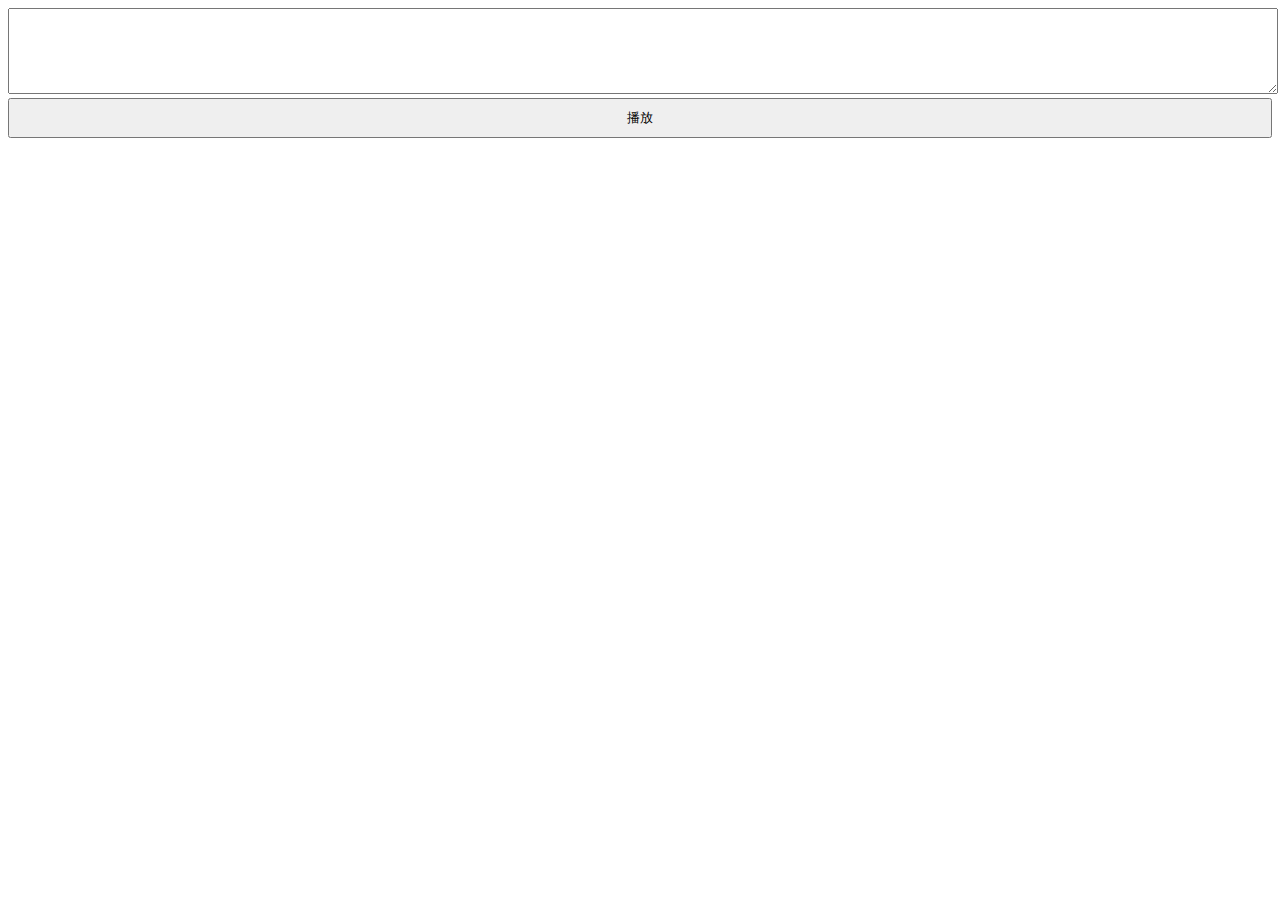
<file: clappr/index.html>
<!DOCTYPE HTML>
<html>
<head>
    <meta charset="utf-8">
    <title>clappr</title>
    <meta name="viewport" content="width=device-width, initial-scale=1,user-scalable=no">
    <meta http-equiv="X-UA-Compatible" content="IE=edge,chrome=1" >
    <meta name="renderer" content="webkit">
<style>
#input{
	width: 100%;
	height: 80px;
}
#playBtn{
  width: 100%;
  height: 40px;
}
</style>
</head>
<body>
  <script src="./clappr.min.js"></script>

  <textarea id="input"></textarea>
<button id="playBtn">播放</button><br>
<div id="player"></div>
<script>
var playBtn = document.getElementById('playBtn');
var inputTxt = document.getElementById('input');

inputTxt.addEventListener('click', function(){
  this.select();
});
inputTxt.addEventListener('keypress', function(e){
  if(e.keyCode == 13){
    play();
  }
}, false);

playBtn.addEventListener('click', play, false);

function play(){
  var playUrl = inputTxt.value;
  var player = new Clappr.Player({source: playUrl, parentId: "#player"});
}


</script>
</body>
</html>
</file>
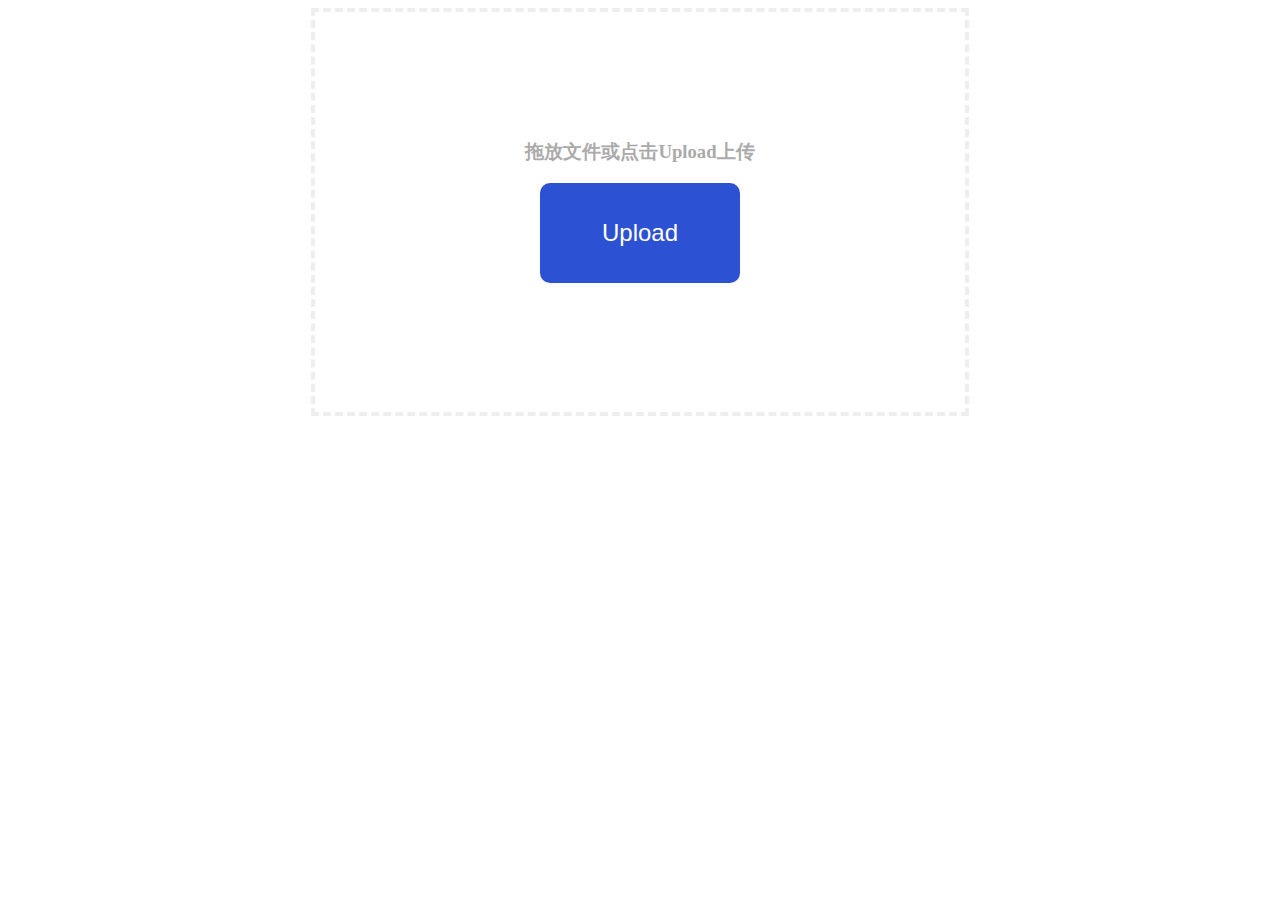
<file: docx2html/index.html>
<!DOCTYPE html>
<html lang="en">
  <head>
    <meta charset="UTF-8" />
    <meta name="viewport" content="width=device-width, initial-scale=1.0" />
    <meta http-equiv="X-UA-Compatible" content="ie=edge" />
    <title>convert docx to html</title>
    <link href="index.css" rel="stylesheet" />
  </head>
  <body>
    <div id="dragbox">
      <h3 id="tip">拖放文件或点击Upload上传</h3>
      <button id="uploadButton">Upload</button>
      <input type="file" id="inputFile"></input>
    </div>
    <div id="fileDownload"></div>
    <div id="resultbox">
      <div id="result"></div>
    </div>
    <div id="messages"></div>
    <script src="./mammoth.browser.js"></script>
    <script src="./FileSaver.js"></script>
    <script src="./index.js"></script>
  </body>
</html>
</file>
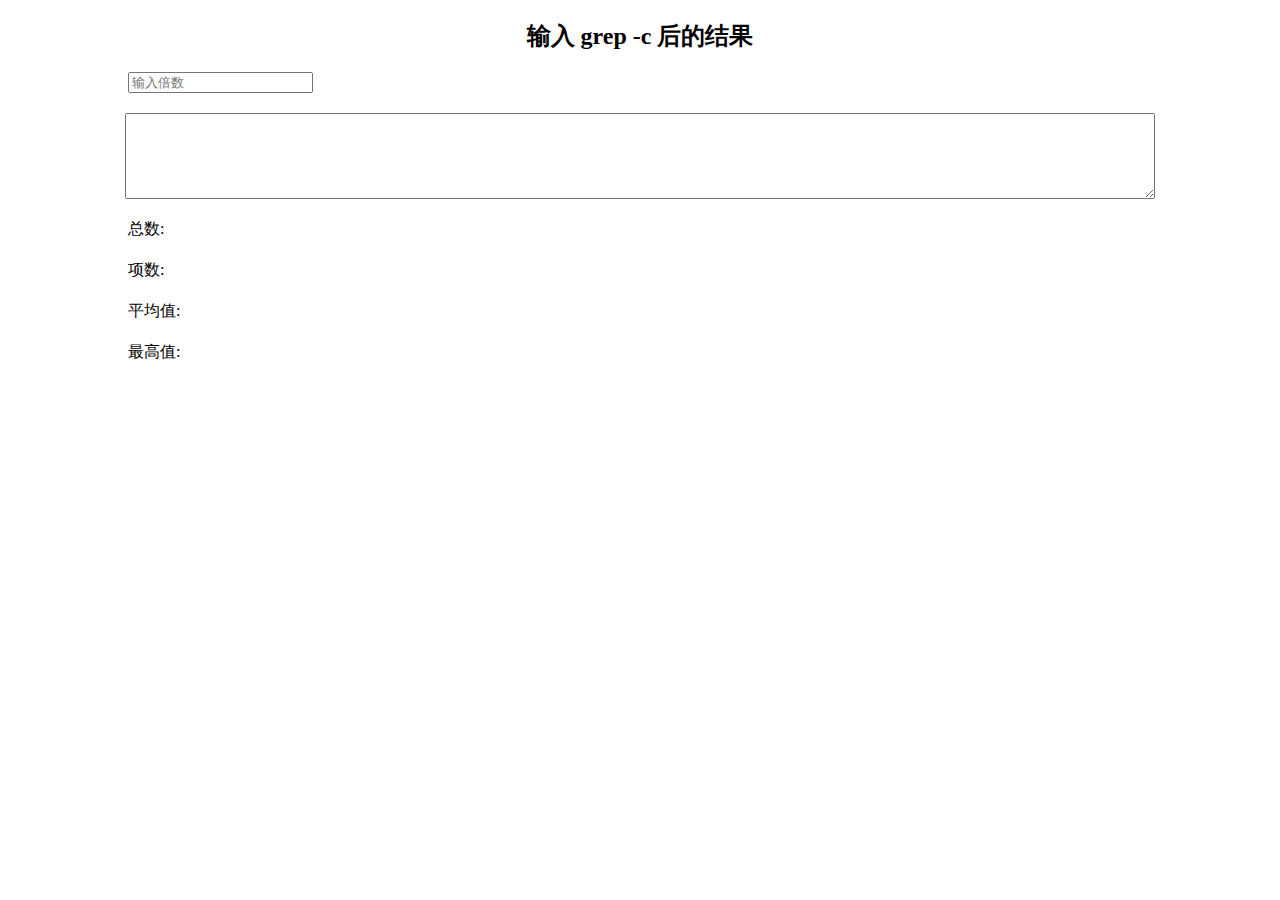
<file: echarts-grep/index.html>
<!DOCTYPE html>
<html lang="en">
  <head>
    <meta charset="UTF-8" />
    <meta name="viewport" content="width=device-width, initial-scale=1.0" />
    <meta http-equiv="X-UA-Compatible" content="ie=edge" />
    <title>Echarts-grep</title>
    <script src="./echarts.min.js"></script>
    <link rel="stylesheet" href="./index.css" />
  </head>
  <body>
    <h2 class="title">输入 grep -c 后的结果</h2>
    <div class="total-container"><input type="number" id="multiple" placeholder="输入倍数"/></div>
    <textarea class="input"></textarea>
    <div class="total-container">总数:<sapn id="total"></sapn></div>
    <div class="total-container">项数:<sapn id="itemSum"></sapn></div>
    <div class="total-container">平均值:<sapn id="average"></sapn></div>
    <div class="total-container">最高值:<sapn id="max"></sapn></div>
    <div id="main" style="width: 80%;height:500px;"></div>
    <script src="./index.js"></script>
  </body>
</html>
</file>
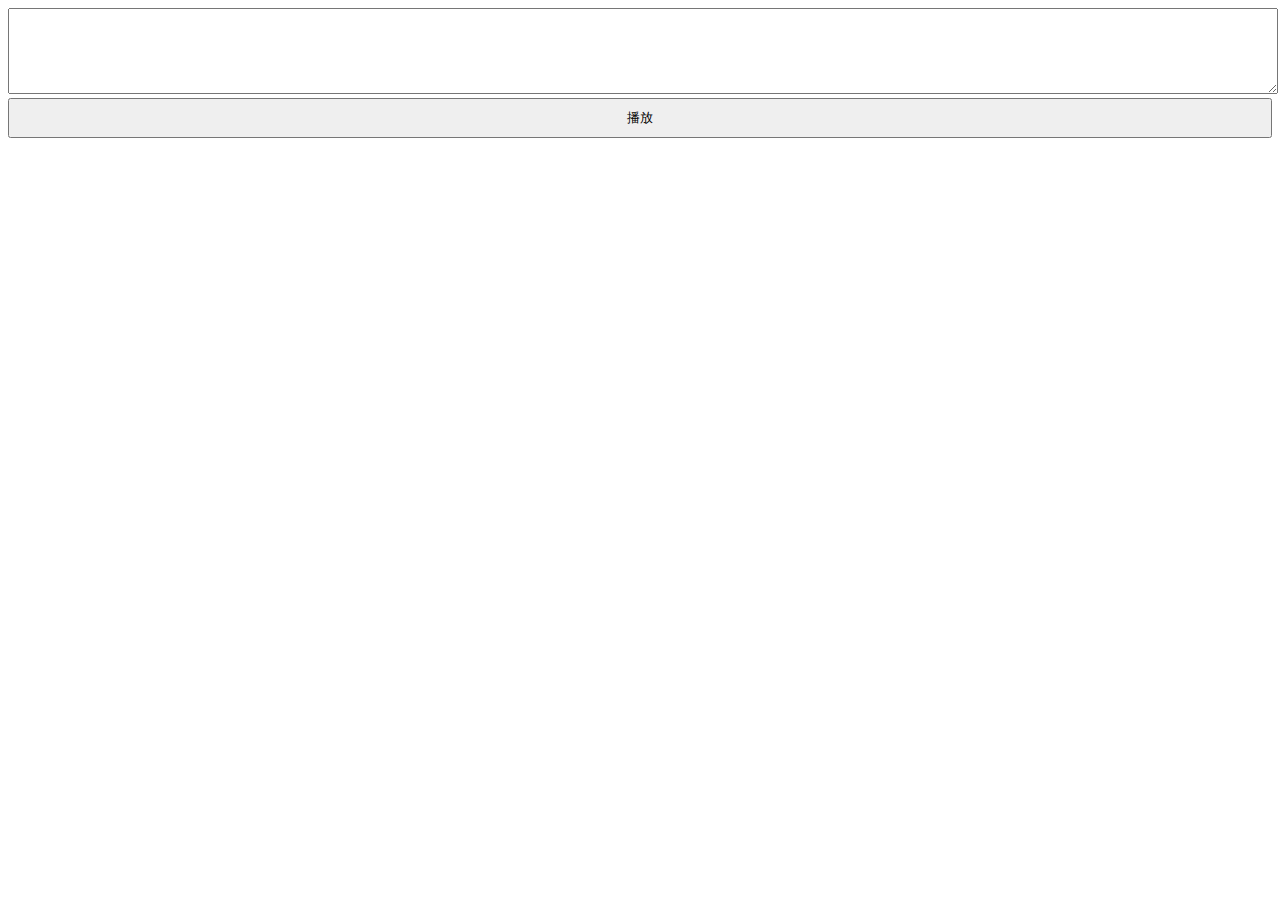
<file: flv/index.html>
<!DOCTYPE html>
<html lang="en">
<head>
    <meta charset="utf-8">
    <title>flv.js</title>
    <meta name="viewport" content="width=device-width, initial-scale=1,user-scalable=no">
    <meta http-equiv="X-UA-Compatible" content="IE=edge,chrome=1" >
    <meta name="renderer" content="webkit">
<style>
#input{
	width: 100%;
	height: 80px;
}
#playBtn{
  width: 100%;
  height: 40px;
}
</style>
</head>
<body>
<script src="flv.min.js"></script>

<textarea id="input"></textarea>
<button id="playBtn">播放</button>
<video id="videoElement"></video>
<script>
var playBtn = document.getElementById('playBtn');
var inputTxt = document.getElementById('input');
if (flvjs.isSupported()) {
    inputTxt.addEventListener('click', function(){
        this.select();
    });
    inputTxt.addEventListener('keypress', function(e){
        if(e.keyCode == 13){
            play();
        }
    }, false);

    playBtn.addEventListener('click', play, false);
    function play(){
        var playUrl = inputTxt.value;
        var videoElement = document.getElementById('videoElement');
        var flvPlayer = flvjs.createPlayer({
            type: 'flv',
            isLive: true,
            url: playUrl
        }, {
            enableStashBuffer: false,
            stashInitialSize: 128,
            enableWorker: true
        });
        flvPlayer.attachMediaElement(videoElement);
        flvPlayer.load();
        flvPlayer.play();
    }
}else{
    alert('Not supported.');
}
</script>

</body>
</html>
</file>
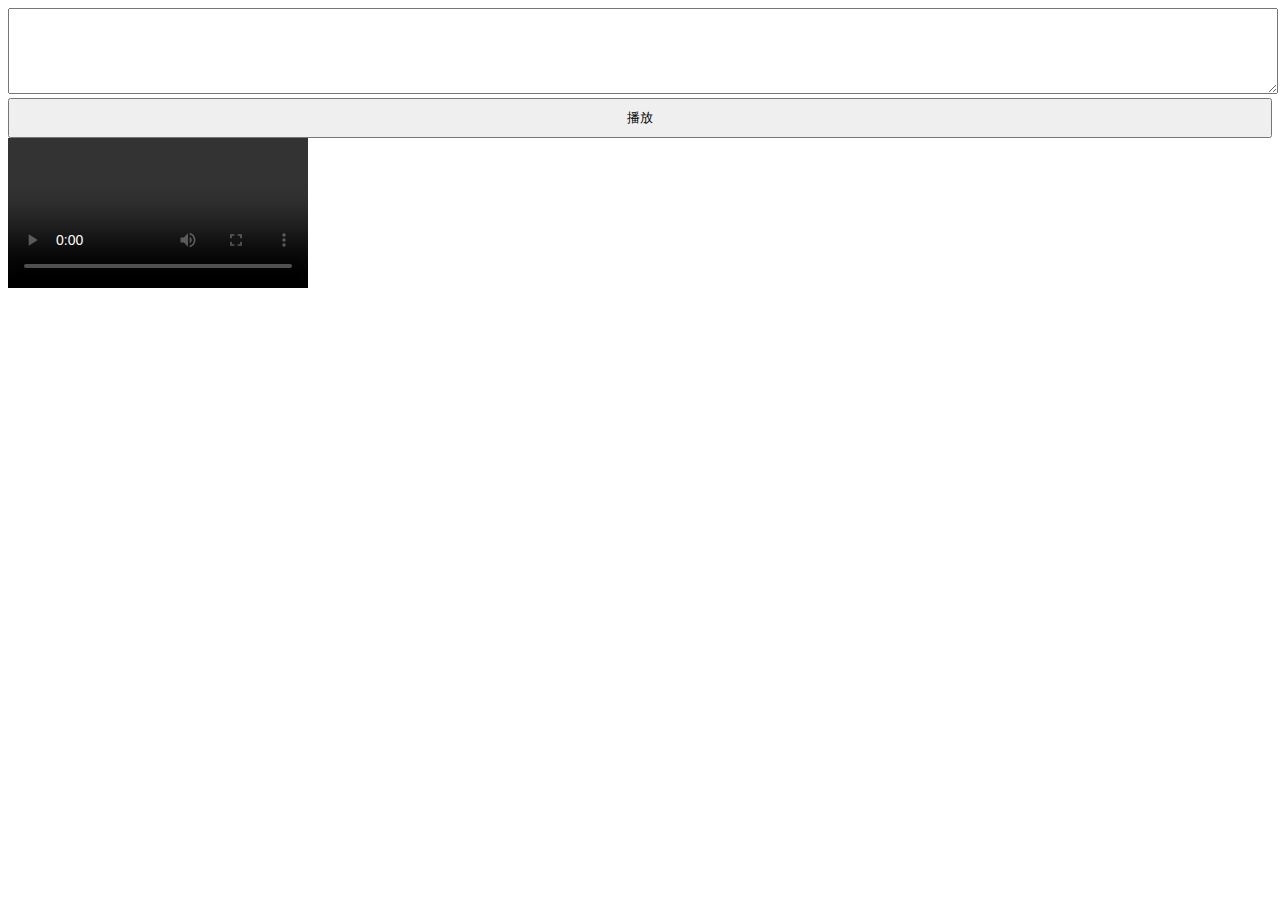
<file: hls.js/index.html>
<!DOCTYPE HTML>
<html>
<head>
    <meta charset="utf-8">
    <title>hls.js</title>
    <meta name="viewport" content="width=device-width, initial-scale=1,user-scalable=no">
    <meta http-equiv="X-UA-Compatible" content="IE=edge,chrome=1" >
    <meta name="renderer" content="webkit">
<style>
#input{
	width: 100%;
	height: 80px;
}
#playBtn{
  width: 100%;
  height: 40px;
}
</style>
</head>
<body>
<script src="./hls.min.js"></script>

<textarea id="input"></textarea>
<button id="playBtn">播放</button><br>
<video controls="controls" id="video"></video>

<script>
var playBtn = document.getElementById('playBtn');
var inputTxt = document.getElementById('input');

inputTxt.addEventListener('click', function(){
  this.select();
});
inputTxt.addEventListener('keypress', function(e){
  if(e.keyCode == 13){
    play();
  }
}, false);

playBtn.addEventListener('click', play, false);

function play(){
  var playUrl = inputTxt.value;
  if(Hls.isSupported()) {
    var video = document.getElementById('video');
    var config = {
    fetchSetup: function(context, initParams) {
        // Always send cookies, even for cross-origin calls.
        initParams.credentials = 'include';
        return new Request(context.url,initParams);
      }
    }
    var hls = new Hls(config);
    hls.loadSource(playUrl);
    hls.attachMedia(video);
    hls.on(Hls.Events.MANIFEST_PARSED,function() {
      video.play();
  });
}else{
  alert('not support.')
}
}


</script>
</body>
</html>
</file>
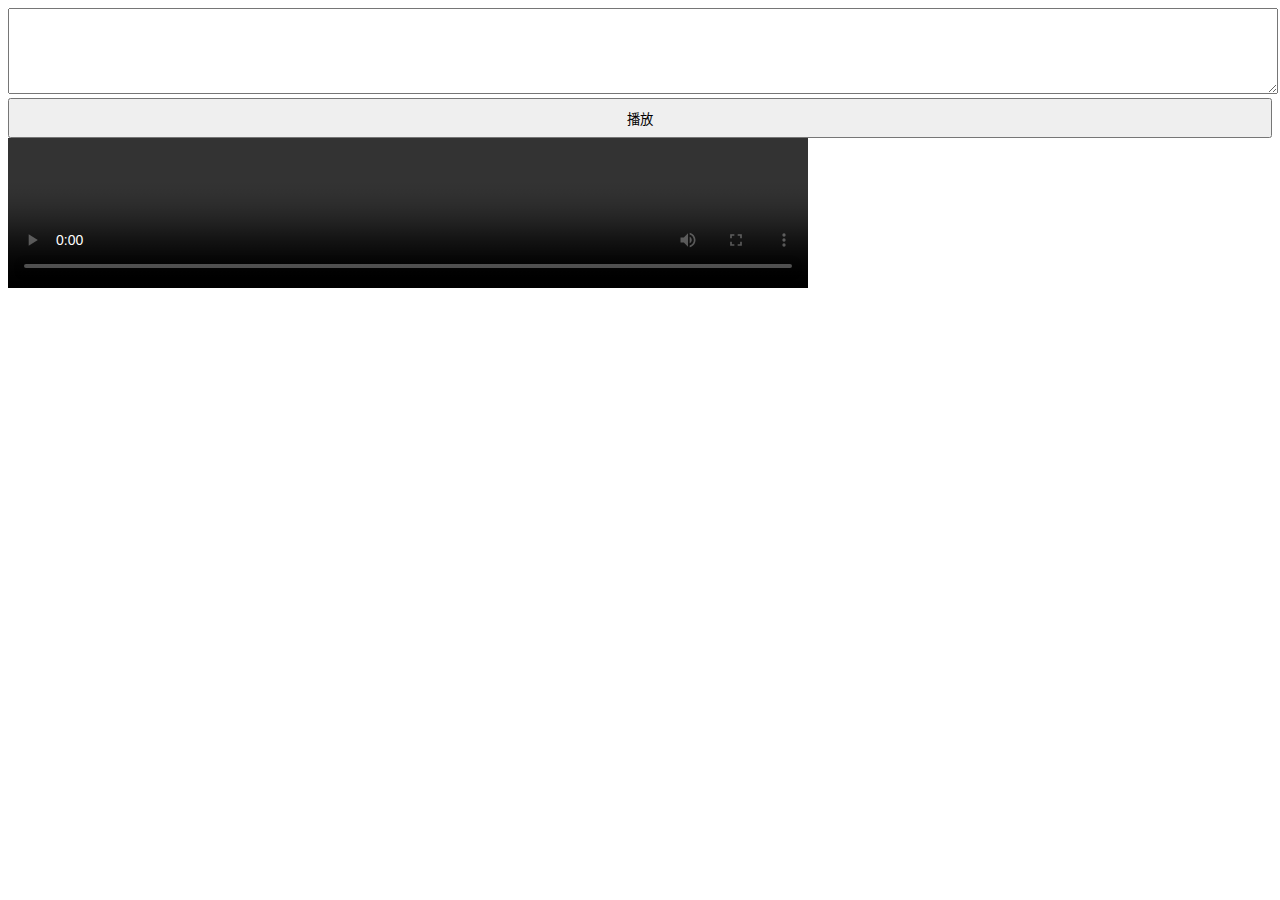
<file: html5/index.html>
<!DOCTYPE html>
<html lang="zh-CN">
<head>
    <meta charset="utf-8">
    <title>html5原生播放</title>
    <meta name="viewport" content="width=device-width, initial-scale=1,user-scalable=no">
    <meta http-equiv="X-UA-Compatible" content="IE=edge,chrome=1" >
    <meta name="renderer" content="webkit">
<style>
#input{
	width: 100%;
	height: 80px;
}
#playBtn{
  width: 100%;
  height: 40px;
}
video{
    width:100%;
    max-width: 800px;
}
</style>

</head>
<body>
<textarea id="input"></textarea>
<button id="playBtn">播放</button><br>
<video controls="controls" id="video"></video>

<script>
    var playBtn = document.getElementById('playBtn');
    var inputTxt = document.getElementById('input');
inputTxt.addEventListener('click', function(){
  this.select();
});
inputTxt.addEventListener('keypress', function(e){
    if(e.keyCode == 13){
        play();
    }
}, false);

playBtn.addEventListener('click', play, false);

function play(){
    var playUrl = inputTxt.value;
    video.src = playUrl;
    video.load();
    video.play();
}


/**
 * video事件日志
 */
 function videoLog(video, ignore, callback){
    if(!video){
        return 'need parameter video';
    }
    var EVENT = {
        'loadstart': 'loadstart...当浏览器开始查找音频/视频时...',
        'durationchange': 'durationchange...当音频/视频的时长已更改时...',
        'loadedmetadata': 'loadedmetadata...当浏览器已加载音频/视频的元数据时...',
        'loadeddata': 'loadeddata...当浏览器已加载音频/视频的当前帧时...',
        'progress': 'progress...当浏览器正在下载音频/视频时...',
        'canplay': 'canplay...当浏览器可以播放音频/视频时...',
        'canplaythrough': 'canplaythrough...当浏览器可在不因缓冲而停顿的情况下进行播放时...',
        'abort': 'abort...当音频/视频的加载已放弃时...',
        'emptied': 'emptied...当目前的播放列表为空时...',
        'ended': 'ended...当目前的播放列表已结束时...',
        'pause': 'pause...当音频/视频已暂停时...',
        'play': 'play...当音频/视频已开始或不再暂停时...',
        'playing': 'playing...当音频/视频在已因缓冲而暂停或停止后已就绪时...',
        'ratechange': 'ratechange...当音频/视频的播放速度已更改时...',
        'seeked': 'seeked...当用户已移动/跳跃到音频/视频中的新位置时...',
        'seeking': 'seeking...当用户开始移动/跳跃到音频/视频中的新位置时...',
        'stalled': 'stalled...当浏览器尝试获取媒体数据，但数据不可用时...',
        'suspend': 'suspend...当浏览器刻意不获取媒体数据时...',
        'timeupdate': 'timeupdate...当目前的播放位置已更改时...',
        'volumechange': 'volumechange...当音量已更改时...',
        'waiting': 'waiting...当视频由于需要缓冲下一帧而停止...',
        'error': 'error...当在音频/视频加载期间发生错误时...'
    };
    if(ignore && ignore instanceof Array){
        var ignoreEventName = ignore.shift();
        while(ignoreEventName && EVENT[ignoreEventName]){
            delete EVENT[ignoreEventName];
            ignoreEventName = ignore.shift();
        }
    }
    for(var i in EVENT){
        (function(){
            var eventName = i;
            video.addEventListener(eventName, function(){
                console.log(EVENT[eventName]);
                callback && callback(EVENT[eventName]);
            }, false);
        })()
    }
}

var videoDom = document.getElementsByTagName('video')[0];
videoLog(videoDom, ['timeupdate'], function(str){
    var div = document.createElement('DIV');
    div.innerHTML = new Date() + JSON.stringify(str);
    document.body.appendChild(div);
});





</script>
</body>
</html>
</file>
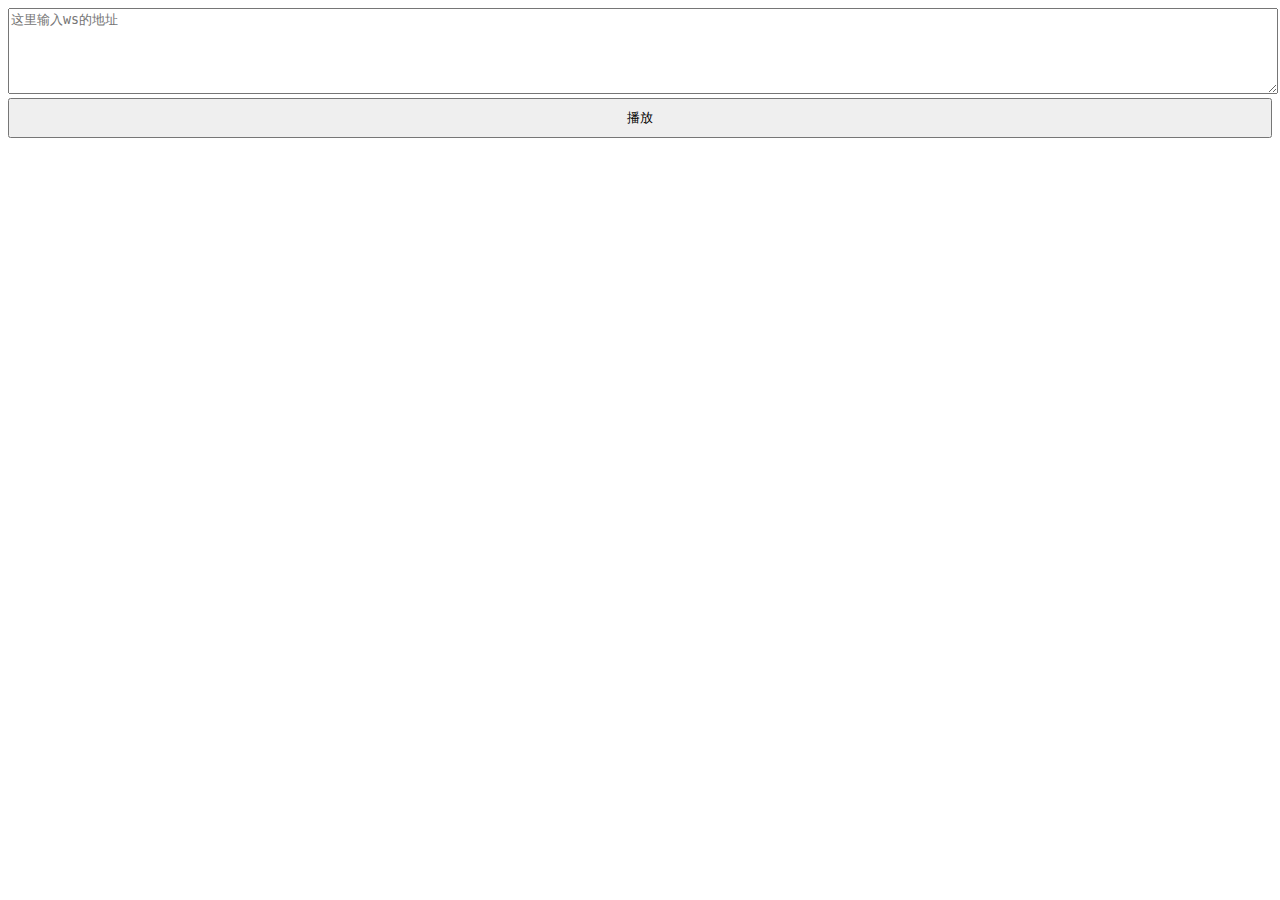
<file: jsmpeg/index.html>
<!DOCTYPE html>
<html>
<head>
    <meta charset="utf-8">
    <title>jsmpeg</title>
    <meta name="viewport" content="width=device-width, initial-scale=1,user-scalable=no">
    <meta http-equiv="X-UA-Compatible" content="IE=edge,chrome=1" >
    <meta name="renderer" content="webkit">
<style>
#input{
    width: 100%;
    height: 80px;
}
#playBtn{
    width: 100%;
    height: 40px;
}
</style>

</head>
<textarea id="input" placeholder="这里输入ws的地址"></textarea>
<button id="playBtn">播放</button><br>
<canvas id="video-canvas"></canvas>

<script type="text/javascript" src="jsmpeg.min.js"></script>
<script type="text/javascript">
    var start = document.getElementById('playBtn');
    var inputTxt = document.getElementById('input');
    inputTxt.addEventListener('click', function(){
    this.select();
    });
    var player;
    function startEvent(){
        if(player && player.destroy){
            player.destroy();
        }
        var url = inputTxt.value;
        var canvas = document.getElementById('video-canvas');
        player = new JSMpeg.Player(url, {canvas: canvas});
    }
    start.addEventListener('click', startEvent, false);
</script>
</body>
</html>
</file>
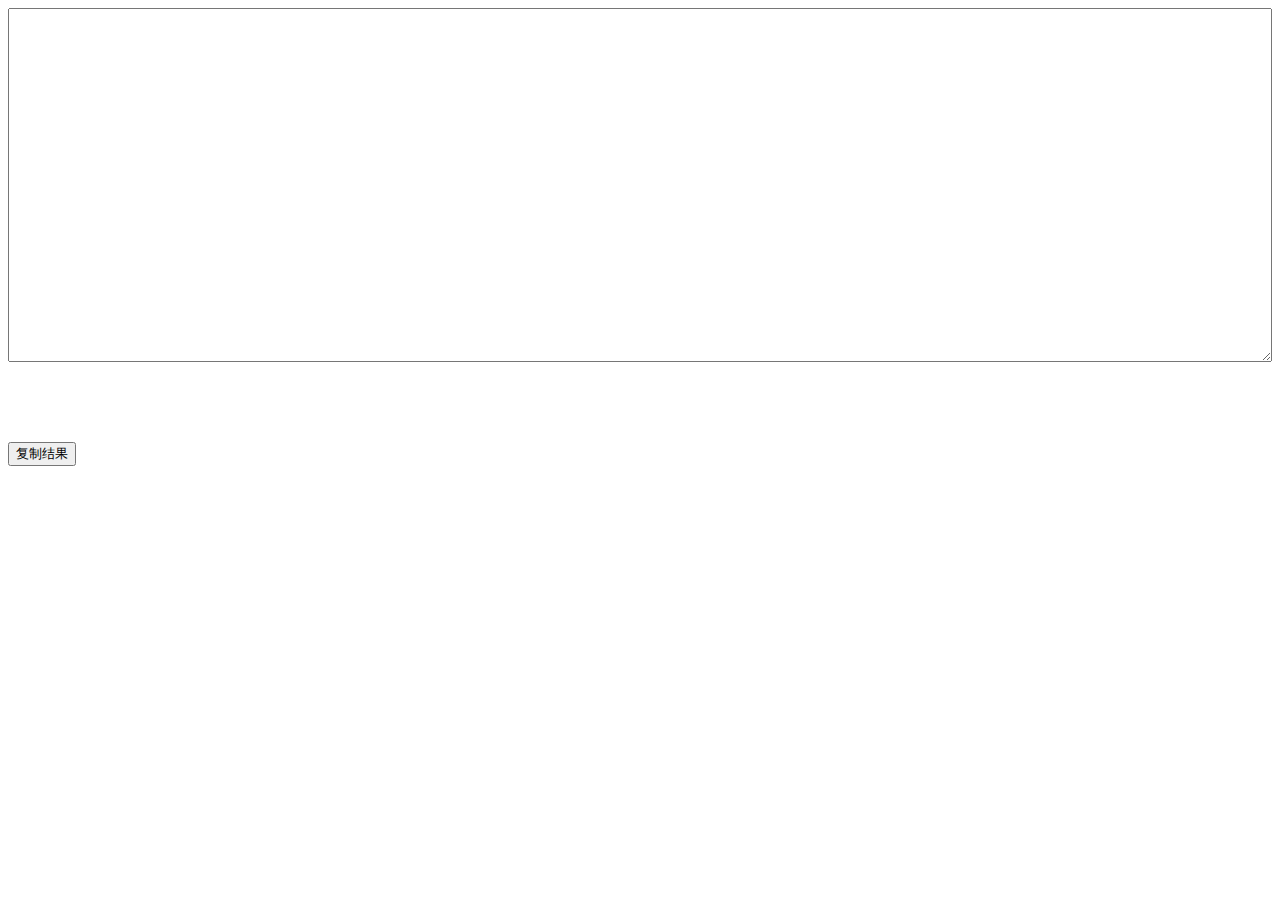
<file: md5/index.html>
<html>

<head>
    <meta charset="utf-8">
    <title>md5计算</title>
    <meta name="viewport" content="width=device-width, initial-scale=1,user-scalable=no">
    <meta http-equiv="X-UA-Compatible" content="IE=edge,chrome=1">
    <meta name="renderer" content="webkit">
    <style>
        #input {
            width: 100%;
            height: 40%;
        }

        #result {
            width: 100%;
            min-height: 40px;
            padding: 20px;
            font-size: 12px;
        }
    </style>
</head>

<body>
    <script src="../common/clipboard.min.js"></script>
    <script src="./md5.min.js"></script>

    <textarea id="input"></textarea>
    <div id="result"></div>
    <div><button id="copy" data-clipboard-target="#result">复制结果</button></div>


    <script>
        var input = document.getElementById('input')
        var result = document.getElementById('result')
        var copy = document.getElementById('copy')

        input.addEventListener('input', function () {
            var hash = md5(input.value);
            result.innerHTML = hash
        }, false)

        var clipboard = new ClipboardJS('#copy');

        clipboard.on('success', function (e) {
            copy.innerHTML = '已复制'
            setTimeout(function () {
                copy.innerHTML = '复制结果'
            }, 1000)

            e.clearSelection();
        });

        clipboard.on('error', function (e) {
            copy.innerHTML = '操作失败'
        });


    </script>
</body>

</html>
</file>
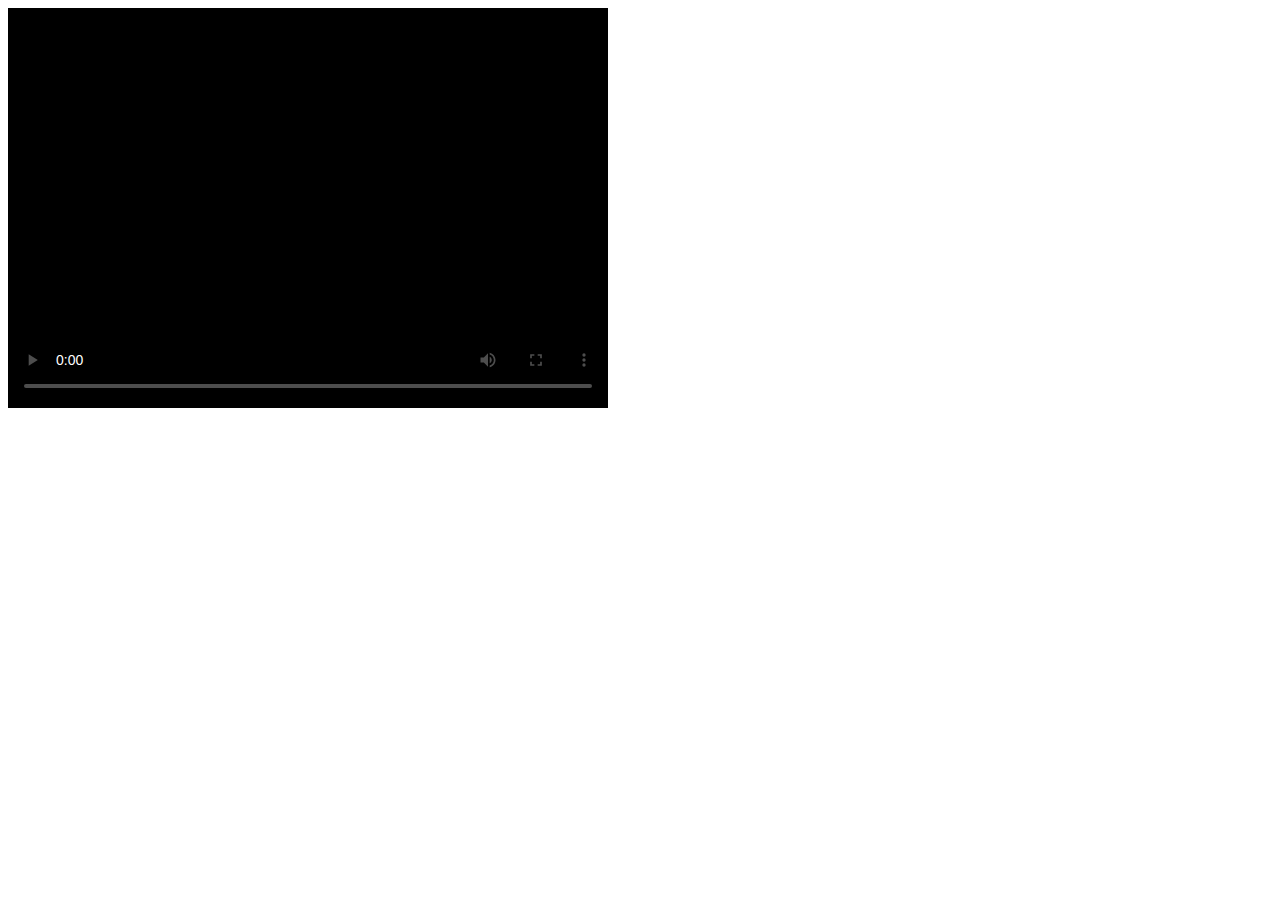
<file: ckplayer/demo.htm>
<!DOCTYPE html>
<html xmlns="http://www.w3.org/1999/xhtml">
<head>
<meta http-equiv="Content-Type" content="text/html; charset=utf-8" />
<title>ckplayer简单调用演示</title>

</head>

<body>
<div id="a1"></div>

<script type="text/javascript" src="ckplayer/ckplayer.js" charset="utf-8"></script>
<script type="text/javascript">
	var flashvars={
		f:'http://img.ksbbs.com/asset/Mon_1605/0ec8cc80112a2d6.mp4',
		c:0,
		b:1,
		i:'http://www.ckplayer.com/static/images/cqdw.jpg'
		};
	var params={bgcolor:'#FFF',allowFullScreen:true,allowScriptAccess:'always',wmode:'transparent'};
	CKobject.embedSWF('ckplayer/ckplayer.swf','a1','ckplayer_a1','600','400',flashvars,params);
	/*
	CKobject.embedSWF(播放器路径,容器id,播放器id/name,播放器宽,播放器高,flashvars的值,其它定义也可省略);
	下面三行是调用html5播放器用到的
	*/
	var video=['http://img.ksbbs.com/asset/Mon_1605/0ec8cc80112a2d6.mp4->video/mp4'];
	var support=['iPad','iPhone','ios','android+false','msie10+false'];
	CKobject.embedHTML5('a1','ckplayer_a1',600,400,video,flashvars,support);
	
	
	function closelights(){//关灯
		alert(' 本演示不支持开关灯');
	}
	function openlights(){//开灯
		alert(' 本演示不支持开关灯');
	}
  </script>
</body>
</html>
</file>
<file: docx2html/index.css>
body{
    display: flex;
    flex-direction: column;
    justify-content: center;
    align-items:center;
}
#dragbox{
    display: flex;
    flex-direction: column;
    justify-content: center;
    align-items:center;
    width: 650px;
    height: 400px;
    border: #eee 4px dashed;
}
#tip{
    color: #aaa;
}
#uploadButton{
    width: 200px;
    height: 100px;
    color: #ffffff;
    background: #2c51d2;
    font-size: 24px;
    border: 0;
    outline: none;
    border-radius: 10px;
}
#inputFile{
    visibility: hidden;
}
#resultbox{
    width: 100%;
}
#result{
    width: 100%;
    background-color: #f3f3f3;
}
#messages{
    position: absolute;
    top: 0;
    left: 0;
    width: 200px;
}
#fileDownload{
    cursor: pointer;
    text-decoration: underline;
}
</file>
<file: echarts-grep/index.css>
html,
body {
  margin: 0;
  padding: 0;
}
.title {
  text-align: center;
}
.input {
  display: block;
  margin: 20px auto;
  width: 80%;
  height: 80px;
}
.total-container {
  margin: 20px auto;
  width: 80%;
}
#main {
  margin: 0 auto;
}
</file>
